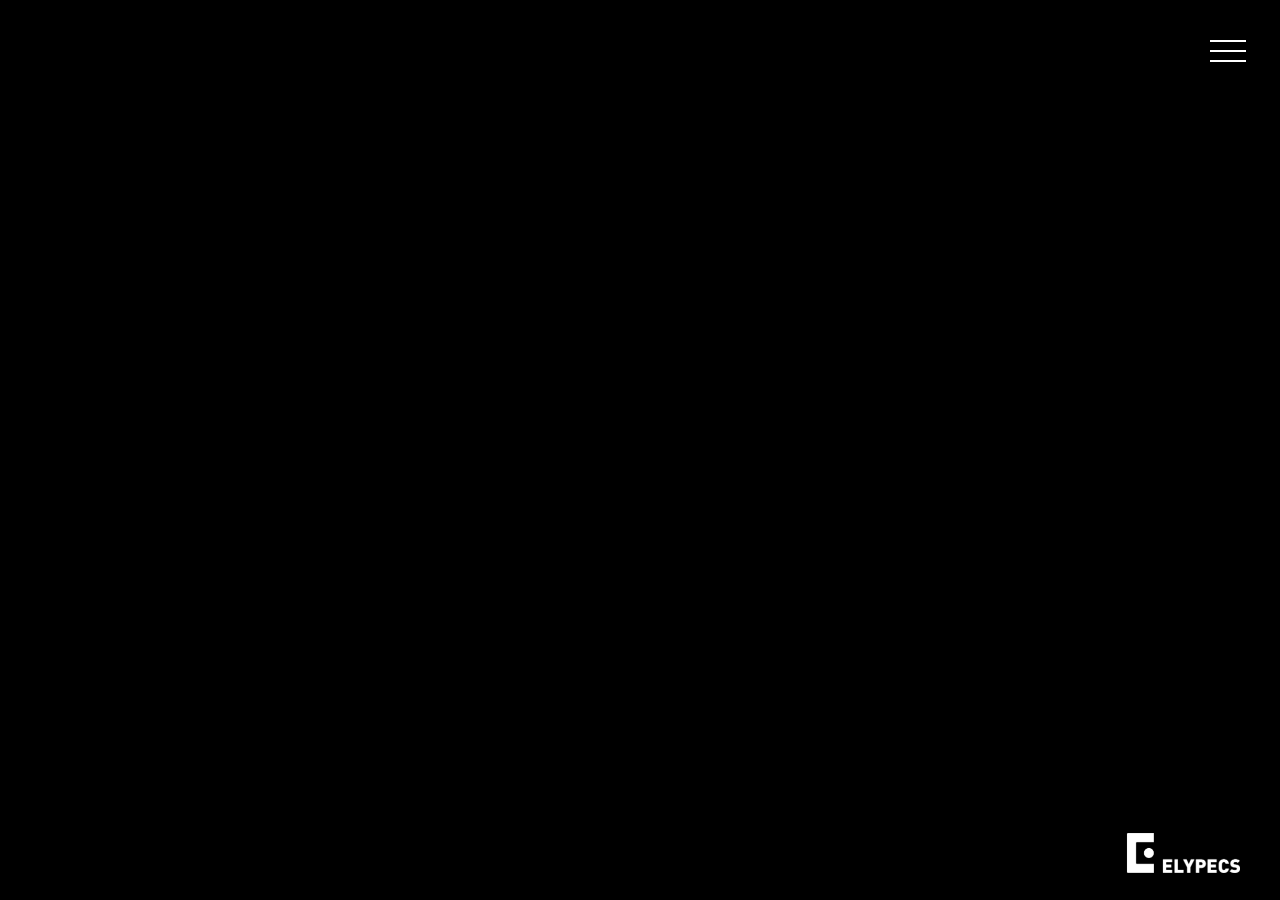
<file: entry-en.html>
<!DOCTYPE html>
<html lang="en">

<head>
  <meta http-equiv="X-UA-Compatible" content="IE=Edge">
  <meta name="viewport" content="width=device-width, initial-scale=2.0, maximum-scale=1.0, minimum-scale=1.0">
  <meta http-equiv="Content-Type" content="text/html; charset=utf-8">
  <meta property="og:image" content="https://vr.miceview.kr/path/og_ep.jpg">
  <link rel="icon" href="https://vr.miceview.kr/path/favi_ep.png">
  <meta name="keywords" content="2021 FOREIGN COMPANY DAY">
  <meta name="description" content="2021 FOREIGN COMPANY DAY">
  <meta name="robots" content="all">
  <meta property="og:url" content>
  <meta property="og:description" content="2021 FOREIGN COMPANY DAY">
  <meta property="og:title" content="2021 FOREIGN COMPANY DAY">
  
  <!-- Global site tag (gtag.js) - Google Analytics -->
  <script async src="https://www.googletagmanager.com/gtag/js?id=G-3MB9P8Y6WS"></script>
  <script>
    window.dataLayer = window.dataLayer || [];
    function gtag(){dataLayer.push(arguments);}
    gtag('js', new Date());
  
    gtag('config', 'G-3MB9P8Y6WS');
  </script>

  <!-- Style include -->
  <script src="https://vr.miceview.kr/path/assets/js/jquery-3.5.1.min.js"></script>
  
  <!-- library -->
  <link href="css/owl.carousel.min.css" rel="stylesheet">
  <script src="js/owl.carousel.min.js"></script>

  <!-- general style -->
  <link href="https://cdn.zipview.kr/public/fonts/common.css" rel="stylesheet">
  <link rel="stylesheet" type="text/css" href="css/olim_general.css">
  <script src="js/olim_general.js"></script>

  <!-- project -->
  <link rel="stylesheet" type="text/css" href="css/common.css">
  <script src="js/common.js"></script>

  <title>2021 FOREIGN COMPANY DAY</title>
</head>

<body>
  <!-- header -->
  <header class="header" id="header">
    <div class="header-wrap">
      <a class="site_logo" href="index.html"><h1>Metaplanet</h1></a>
      <div class="gnb-icon">
        <div class="icon icon-top"></div>
        <div class="icon icon-middle"></div>
        <div class="icon icon-bottom"></div>
      </div>
    </div>
    <!-- gnb -->
    <nav class="gnb">
      <h2 class="ir_text">Main menu</h2>
      <button type="button" class="gnb-btn"><span class="ir_text">Main menu</span></button>

      <div class="gnb-wrap">
        <ul class="gnb-list">
          <li class="gnb-item">
            <a href="#"><span class="gnb-title">Main Entrance</span></a>
            <ul class="gnb-sub-list">
              <li class="gnb-sub-item">
                <a href=""><span class="gnb-sub-title">aaaa</span></a>
                <a href=""><span class="gnb-sub-title">bbbb</span></a>
                <a href=""><span class="gnb-sub-title">cccc</span></a>
                <a href=""><span class="gnb-sub-title">dddd</span></a>
              </li>
            </ul>
          </li>
          <li class="gnb-item">
            <a href="#"><span class="gnb-title">2021FDC</span></a>
            <ul class="gnb-sub-list">
              <li class="gnb-sub-item">
                <a href=""><span class="gnb-sub-title">aaaa</span></a>
                <a href=""><span class="gnb-sub-title">bbbb</span></a>
                <a href=""><span class="gnb-sub-title">cccc</span></a>
                <a href=""><span class="gnb-sub-title">dddd</span></a>
              </li>
            </ul>
          </li>
          <li class="gnb-item">
            <a href="#"><span class="gnb-title">Pavilion</span></a>
            <ul class="gnb-sub-list">
              <li class="gnb-sub-item">
                <a href=""><span class="gnb-sub-title">aaaa</span></a>
                <a href=""><span class="gnb-sub-title">bbbb</span></a>
                <a href=""><span class="gnb-sub-title">cccc</span></a>
                <a href=""><span class="gnb-sub-title">dddd</span></a>
              </li>
            </ul>
          </li>
          <li class="gnb-item">
            <a href="#"><span class="gnb-title">Exhibitor</span></a>
            <ul class="gnb-sub-list">
              <li class="gnb-sub-item">
                <a href=""><span class="gnb-sub-title">aaaa</span></a>
                <a href=""><span class="gnb-sub-title">bbbb</span></a>
                <a href=""><span class="gnb-sub-title">cccc</span></a>
                <a href=""><span class="gnb-sub-title">dddd</span></a>
              </li>
            </ul>
          </li>
        </ul>
      </div>
    </nav>
    <!-- //gnb -->
    <div class="breadcrumbs ir_text" role="navigation">
      <ol class="breadcrumbs_list">
        <li class="breadcrumbs_item">
          <strong><span>2021 FOREIGN COMPANY DAY - </span><span class="is_now">Entry</span></strong>
        </li>
      </ol>
    </div>
    <!-- <div class="global">
      <ul class="global-list">
        <li class="global-item"><button type="button" class="btn_help_pop"><span class="ir_text">Control guide</span></button></li>
      </ul>
    </div> -->
  </header>
  <!-- //header -->

  <!-- container / add page class -->
  <div class="container hall">
    <strong class="miceview_logo">
      <img src="img/logo_elypecs.png" alt="elypecs">
    </strong>

    <!-- contents/본문 -->
    <div class="contents"> 
      <!-- modal -->
      <!-- <div class="modal">
        <div class="modal_inner modal_inner1">
          <div class="modal_inner-text">
            <p>Hello. Welcome to a virtual exhibition hall of 2021 Foreing Company Day.</p>
          </div>
          <div class="btn_wrap">
            <button class="btn btn_modal_next" type="button"><span>Next</span></button>
          </div>
        </div>
        <div class="modal_inner modal_inner2 modal_inner_help">
          <div class="modal_help-center">
            <div class="modal_help-center-desc">
              <ul class="modal_help-control">
                <li class="modal_help-control-item control-move_item">
                  <span class="item_wrap">
                    <span class="img_wrap"><img src="img/help_move.png" alt></span>
                    <span class="img_desc">화살표 방향으로 이동합니다.</span>
                  </span>
                </li>
                <li class="modal_help-control-item control-info_item">
                  <span class="item_wrap">
                    <span class="img_wrap"><img src="img/help_info.png" alt></span>
                    <span class="img_desc">Check company information.</span>
                  </span>
                </li>
                <li class="modal_help-control-item control-image_item">
                  <span class="item_wrap">
                    <span class="img_wrap"><img src="img/help_image.png" alt></span>
                    <span class="img_desc">View related images.</span>
                  </span>
                </li>
                <li class="modal_help-control-item control-video_item">
                  <span class="item_wrap">
                    <span class="img_wrap"><img src="img/help_video.png" alt></span>
                    <span class="img_desc">Watch related videos.</span>
                  </span>
                </li>
                <li class="modal_help-control-item control-pdf_item">
                  <span class="item_wrap">
                    <span class="img_wrap"><img src="img/help_pdf.png" alt></span>
                    <span class="img_desc">Read the related brochure.</span>
                  </span>
                </li>
                <li class="modal_help-control-item control-form_item">
                  <span class="item_wrap">
                    <span class="img_wrap"><img src="img/help_chat.png" alt></span>
                    <span class="img_desc">Contact the company.</span>
                  </span>
                </li>
              </ul>
            </div>
            <div class="modal_help-btn_unit">
              [D 오늘 하루 그만 보기 팝업
              <div class="inp_chk_wrap inp_custom chk_wrap-not_today">
                <input type="checkbox" id="not_today" class="inp_chk">
                <label for="not_today">Do not open today</label>
              </div>
              <div class="btn_wrap">
                <button type="button" class="btn btn_modal_close" onclick="close_modal()"><span>Start</span></button>
              </div>
            </div>
          </div>
          <div class="modal_help-gnb">
            <span class="ico_gnb-btn"><span class="ir_text">Main menu</span></span>
            <p class="help_desc gnb_desc">You can move the hall and search for participating companies.</p>
          </div>
          <div class="modal_help-tutorial">
            <span class="ico_tutorial-btn"><span class="ir_text">View the full screen</span></span>
            <p class="help_desc tutorial_desc">Appreciation of the exhibition with full screen.</p>
          </div>
          <div class="modal_help-innav">
            <p class="help_desc innav_desc">You can move to a specific booth or check your current location.</p>
            <ul class="help-innav">
              <li class="help-innav-type tour_important"><p>Highlight</p></li>
              <li class="help-innav-type tour_minimap"><p>Map</p></li>
              <li class="help-innav-type tour_play"><p>Autoplay</p></li>
              <li class="help-innav-type tour_origin"><p>Origin</p></li>
              <li class="help-innav-type fullscreen"><p>Fullscreen</p></li>
            </ul>
          </div>
        </div>
      </div>
      <div class="modal_bg"></div> -->
      <!-- //modal -->
      <!-- vr player -->
      <div class="vr-player">
      </div>
      <!-- //vr player -->
    </div>
    <!-- //contents/본문 -->
  </div>
  <!-- //container -->


  <script>
    var hasTodayCookie = false;
    $(function(){
      // init
      //hasTodayCookie = readCookie('todayCloseModal_zr050') ? true : false;
      var currentTime = (new Date()).getTime();
      var dateOffset = (24 * 60 * 60 * 1000) * 1;
      var todayCookie = localStorage.getItem('todayCloseModal_zr050');

      if (todayCookie) {
        if (currentTime - todayCookie > dateOffset) {
          localStorage.removeItem('todayCloseModal_zr050');
        }
      }

      hasTodayCookie = localStorage.getItem('todayCloseModal_zr050') ? true : false;

      if (hasTodayCookie) {
        $('.btn_modal_next').addClass('btn_cookie');
        $('.btn_modal_next span').text('Close');
        $('.btn_modal_next').click(function (e) {
          closeModal();
        });
        $('.modal').hide();
        $('.modal_bg').hide();
      }

      $(document).ready(function() {
        var params = getUrlParams();
        var url = 'https://player.olimcloud.com/vr-player/he6h2hns2kal0iu0';

        $('.vr-player').html('');
        // if (params.startID){
        //   url = 'https://player.olimcloud.com/vr-player/he6h2hns2kal0iu0?startID='+ params.startID + '&mode=embed';
        // }
        
        $('.vr-player').append('<iframe id="vr-player" src="'+ url +'" class="vr-iframe" allowfullscreen  allow="camera *;microphone *"></iframe>');
      });

      $('.gnb-icon').click(function(){
        $(this).toggleClass('gnb-open');
        if($(this).hasClass('gnb-open')){
          $('.gnb-wrap').css({
            'right':'0'
          })
        } else {
          $('.gnb-wrap').css({
            'right':'-50%'
          })
        }
      });

      // $('.gnb-item').mouseover(function(){
      //   var subGnb = $(this).children('ul');
      //   subGnb.addClass('show-subgnb');
      // }).mouseleave(function(){
      //   var selectSubGnb = $(this).children('ul');
      //   selectSubGnb.removeClass('show-subgnb');
      // });

      $('.gnb-item').click(function(){
        $(this).toggleClass('show-subgnb');
        if($(this).hasClass('show-subgnb')){
          $(this).removeClass('show-subgnb');
          $(this).addClass('show-subgnb');
          var subGnb = $(this).children('ul');
          subGnb.slideToggle();
          event.stopPropagation();
        } else {
          $(this).addClass('show-subgnb');
          $(this).removeClass('show-subgnb');
          var subGnb2 = $(this).children('ul');
          subGnb2.slideToggle();
          event.stopPropagation();
        }
      });
    });
   
    // modal_close
    function close_modal() {
      // $('#tutorial_video').get(0).pause();
      // $('#tutorial_video').prop('muted', true);
      $('.modal').fadeOut(200);
      $('.modal_bg').fadeOut(200);

      if (!hasTodayCookie) {
        checkedCookieBox = $('#not_today').is(':checked');
        if (checkedCookieBox) {
          localStorage.setItem('todayCloseModal_zr050', (new Date()).getTime());
          //writeCookie('todayCloseModal_zr050',true,1);
        } else {
          localStorage.removeItem('todayCloseModal_zr050');
          //deleteCookie('todayCloseModal_zr050');
        }
      }
    }

    function getUrlParams() {
      var params = {};
      window.location.search.replace(/[?&]+([^=&]+)=([^&]*)/gi, function (str, key, value) { params[key] = value; });
      return params;
    }

  </script>

</body>

</html>
</file>
<file: css/olim_general.css>
@charset "UTF-8";

/*-----------------------------------------------------------------------------------------------------
    File   : olim_general.css
    Author : Sunny, 2020-06
    Version: 1.0
    CSS 속성 선언순서 : display, position, float/clear, overflow, width/height, margin/padding,
    border, background, border-radius, box-shadow, font(font-family, font-size , font-weight, font-style, color, line-height,), opacity, cursor, box-sizing, etc
/*--------------------------------------------------------------------------------------------------------*/


/* ---------------------------------------- */
/* reset */
/* ---------------------------------------- */
body,div,dl,dt,dd,ul,ol,li,h1,h2,h3,h4,h5,h6,pre,code,form,fieldset,legend,textarea,p,blockquote,th,td,input,select,textarea,button{margin:0;padding:0;-webkit-box-sizing:border-box;-moz-box-sizing:border-box;box-sizing:border-box;}
pre{word-wrap:break-word;white-space:pre-wrap;white-space:-moz-pre-wrap;white-space:-o-pre-wrap;word-break:break-all;}

/* 기본폰트 지정 */
body,button,input,select,table,textarea,pre{font-family:'Noto Sans KR','Malgun Gothic',Arial,sans-serif;font-size:15px;font-weight:400;color:#4c4c4c;line-height:1.3;letter-spacing:-.56px;-webkit-box-sizing:border-box;-moz-box-sizing:border-box;box-sizing:border-box;}

body{-webkit-text-size-adjust:none}
button,fieldset,img{border:0 none}
fieldset,img{border:0}
img,li{border:0;vertical-align:top}
li,ol,ul{list-style:none;-webkit-box-sizing:border-box;-moz-box-sizing:border-box;box-sizing:border-box;}
address,em{font-style:normal;-webkit-box-sizing:border-box;-moz-box-sizing:border-box;box-sizing:border-box;}
a{color:inherit;text-decoration:none;-webkit-box-sizing:border-box;-moz-box-sizing:border-box;box-sizing:border-box;}
a:active,a:focus,a:hover{text-decoration:none}
button{border:0;background:0 0;cursor:pointer}
table{margin:0;padding:0;border:0;border-spacing:0;border-collapse:collapse;}
input[type="text"],textarea{resize:none;border:none;box-shadow:none;-webkit-appearance:none;-moz-appearance:none;-o-appearance:none;appearance:none;-webkit-box-shadow:none;-moz-box-shadow:none;-o-box-shadow:none;}
embed,iframe,img,object,video{max-width:100%;-webkit-box-sizing:border-box;-moz-box-sizing:border-box;box-sizing:border-box;}
@media screen and (max-width:999px){
  html{font-size:10px;font-size:0.625rem;}
  body,button,input,select,table,textarea{font-size:1.6rem;letter-spacing:-0.05rem;}
}
@media screen and (max-width:690px) {
  html{font-size:10px;font-size:0.625rem;-webkit-text-size-adjust: none;}
  body,button,input,select,table,textarea{font-size:1.6rem}
}

/* IE9+IE10 */
@media screen and (min-width:0\0){
  article,aside,details,figcaption,figure,footer,header,hgroup,main,menu,nav,section,summary{display:block;-webkit-box-sizing:border-box;-moz-box-sizing:border-box;box-sizing:border-box;}
  audio,canvas,progress,video{display:inline-block;vertical-align:baseline;}
  audio:not([controls]){display:none;height:0;}
  [hidden],template{display:none;}
  svg:not(:root){overflow:hidden;}
}


/* ---------------------------------------- */
/* olim general class */
/* ---------------------------------------- */
/* skip */
.skip a{overflow:hidden;display:block;position:absolute;top:0;left:0;width:1px;height:1px;background:#000;color:#fff;text-align:center}
.skip a:focus,.skip a:active{position:fixed;width:100%;height:auto;padding:10px}

.only_res,.only_tablet,.only_mobile{display:none;}
.no_bold{font-weight:400 !important;}
.txt_bold{font-weight:700 !important;}
.txt_semibold{font-weight:500 !important;}
.txt_italic{font-style:italic;}
.txt_point{font-weight:700;color:#da291c;/* site color */}
.ir_text,.blind{overflow:hidden;position:absolute;top:0;left:0;border:0;width:1px;height:1px;clip:rect(1px,1px,1px,1px)}
.word_keep{word-break:keep-all;}
@media screen and (max-width:999px){
    .only_pc{display:none;}
    .only_res,.only_tablet{display:block;}
    .not_tablet{display:none;}
}
@media screen and (max-width:690px){
    .only_tablet{display:none;}
    .only_mobile, .not_tablet{display:block;}
    .not_mobile{display:none}
}

/* breadcrumbs */
.breadcrumbs_list{font-size:0;}
.breadcrumbs.right .breadcrumbs_list{text-align:right;}
.breadcrumbs_item{display:inline-block;font-weight:400;font-size:15px;color:#474747;vertical-align:middle}
.breadcrumbs_item:before{display:inline-block;width:6px;height:11px;background:rgba(255,0,0,.5);vertical-align:middle;content:''}
.breadcrumbs_item:first-child:before{display:none}
.breadcrumbs_item a{display:inline-block;padding:0 8px}
.breadcrumbs_item strong{padding-left:8px;font-weight:400}
/* home을 아이콘으로 표시하고 싶은 경우 home 텍스트를 감싼 영역에 home 클래스 추가 후 아래 주석 사용 */
/* .breadcrumbs_item .home{width:15px;height:15px;margin:0 3px 0 0;background:rgba(255,0,0,.5);} */

/* fix_nav-top */
.fix_nav-top{background:#045096;/* 배경 색상 값은 row에 추가 */font-size:0;text-align:center;}
.fix_nav-top .nav_list,
.fix_nav-top .nav_item {display:inline-block;font-size:0;vertical-align:middle;}
.fix_nav-top .nav_item>a {display:block;padding:12px 30px;font-size:18px;font-weight:300;color:#fff;transition:.4s;}
.fix_nav-top .nav_item>a:hover,
.fix_nav-top .nav_item>a:focus,
.fix_nav-top .nav_item.is_active>a{background:#2476c1 /* 메뉴 활성화 */;}

@media screen and (max-width:999px){
  .fix_nav-top .nav_item>a{padding:10px 16px;font-size:16px;}
}
@media screen and (max-width:690px){
  .fix_nav-top .nav_list,
  .fix_nav-top .nav_item{display:block;}
  .fix_nav-top .nav_item>a{font-size:15px;}
}

/* quick menu */
.is_fixed{z-index:10000;}
.btn_quick_wrap{position:fixed;z-index:999;top:76px;right:8px;width:auto;margin:0 !important;padding:0 !important;transition:none;}
.btn_quick_wrap.is_admin{top:108px;}
.btn_quick_wrap div{line-height:1px;vertical-align:middle;}
.btn_quick_wrap .btn{display:block;position:relative;width:80px;height:80px;margin:8px 0 0 !important;padding:0;border-radius:4px;background:#da291c;/* 기본 배경색 지정 */box-shadow:rgba(0,0,0,.16) 0 3px 6px;-webkit-box-shadow:rgba(0,0,0,.16) 0 3px 6px;-moz-box-shadow:rgba(0,0,0,.16) 0 3px 6px;cursor:pointer;transition:.4s;}
.btn_quick_wrap .btn:first-child{margin-top:0 !important;}
.btn_quick_wrap .btn:hover,.btn_quick_wrap .btn:focus{background:#aa1106;/* hover/focus 시 배경색 지정 */}
.btn_quick_wrap .btn:hover,
.btn_quick_wrap .btn:focus,
.btn_quick_wrap .btn:active{opacity:1 !important;}
.btn_quick_wrap .btn>span{position:absolute;top:50%;left:50%;width:100%;transform:translate(-50%, -50%);-ms-transform:translate(-50%, -50%);-o-transform:translate(-50%, -50%);-moz-transform:translate(-50%, -50%);font-size:14px;font-weight:700;color:#fff;text-align:center;line-height:1;letter-spacing:-1.5px;}
.btn_quick_wrap .btn:hover>span,.btn_quick_wrap .btn:focus>span{color:#fff;}

@media screen and (max-width:999px){
    .btn_quick_wrap{top:0;right:0;left:0;width:100%;font-size:0;opacity:1 !important;}
    .btn_quick_wrap.is_admin{top:32px;}
    .btn_quick_wrap .btn{display:inline-block;width:50%;height:48px;margin:0 !important;border-radius:0;transition:none;}
    .btn_quick_wrap .btn>span{width:auto;line-height:48px;}
}
@media screen and (max-width:782px){
    .btn_quick_wrap.is_admin{top:46px;}
    .btn_quick_wrap.is_admin.is_scroll{top:46px;}
}

/* top button */
.btn_top_wrap{display:none;position:fixed;z-index:999;bottom:20px;right:20px;}
.btn_top_wrap:before{position:absolute;z-index:-1;width:100%;height:100%;background:#da291c/* 배경색 */;opacity:.8/* 배경색 투명도 */;content:'';}
.btn_top_wrap .btn_top{display:block;width:40px;height:40px;background:url(../img/btn_top.gif) no-repeat 50% 50%/* 탑버튼 아이콘 */;}

/* anker menu */
/* anker_wrap */
.anker_wrap{display:none;position:fixed;top:100px;left:20px;z-index:1000;width:200px;height:200px;background:#fff;border:1px solid #ccc;}
.anker_inner{position:absolute;top:0;left:0;width:100%;}
.anker_item>a{color:#888;font-weight:400;}
.anker_item.is_active>a,.anker_item>a:hover,.anker_item>a:focus{color:#da291c;font-weight:700;}
@media screen and (max-width:999px){
    .anker_wrap{top:48px;left:0;width:100%;height:40px;margin-top:0;border:none;border-bottom:1px solid #ccc;}
    .anker_wrap.is_fixed.is_admin{top:66px;margin:0 !important;}
    .asset_anker{margin-left:0;}
    .anker_item{float:left;width:33.3%;text-align:center;line-height:38px;list-style:none;}
    .anker_item>a{display:block;width:100%;text-align:center;}
    .anker_item>a span{display:inline-block;height:100%;border-bottom:2px solid transparent;box-sizing:border-box;}
    .anker_item.is_active span{border-bottom-color:#da291c;}
}

/* inner_anker_wrap */
.inner_anker_wrap{position:relative;z-index:1000;width:200px;height:200px;margin-top:96px;background:#fff;border:1px solid #ccc;}
.inner_anker_wrap.is_fixed{position:fixed;top:0;margin-top:116px}
.anker_inner{position:absolute;top:0;left:0;width:100%;}
.anker_item>a{color:#888;font-weight:400;}
.anker_item.is_active>a,.anker_item>a:hover,.anker_item>a:focus{color:#da291c;font-weight:700;}
@media screen and (max-width:999px){
    .inner_anker_wrap{position:static;width:100%;height:40px;margin-top:0;border:none;border-bottom:1px solid #ccc;}
    .inner_anker_wrap.is_fixed{top:48px;left:0;margin:0 !important;}
    .inner_anker_wrap.is_fixed.is_admin{top:66px;margin:0 !important;}
    .asset_anker{margin-left:0;}
    .anker_item{float:left;width:33.3%;text-align:center;line-height:38px;list-style:none;}
    .anker_item>a{display:block;width:100%;text-align:center;}
    .anker_item>a span{display:inline-block;height:100%;border-bottom:2px solid transparent;box-sizing:border-box;}
    .anker_item.is_active span{border-bottom-color:#da291c;}
}

/* content max width */
/* % */
.cont_w100{max-width:100%;}
.cont_w80{max-width:80%;margin:0 auto;}
.cont_w60{max-width:60%;margin:0 auto;}
.cont_w50{max-width:50%;margin:0 auto;}
.cont_w33{max-width:33.3%;margin:0 auto;}
.cont_w25{max-width:25%;margin:0 auto;}
.cont_w20{max-width:20%;margin:0 auto;}
/* px */
.cont_wp1200{max-width:1200px;margin:0 auto;}
.cont_wp1000{max-width:1000px;margin:0 auto;}
.cont_wp800{max-width:800px;margin:0 auto;}
.cont_wp600{max-width:600px;margin:0 auto;}
.cont_wp400{max-width:400px;margin:0 auto;}
.cont_wp300{max-width:300px;margin:0 auto;}

/* divider */
.divider_top{margin-top:60px;}
.divider_top_s{margin-top:30px;}
.divider_top_l{margin-top:100px;}
.divider_top_xl{margin-top:140px;}
.divider_bottom{margin-bottom:60px;}
.divider_bottom_s{margin-bottom:30px;}
.divider_bottom_l{margin-bottom:100px;}
.divider_bottom_xl{margin-bottom:140px;}
.divider_bg_height .divider{height:496px !important;}
@media screen and (max-width:999px){
    .divider_top{margin-top:40px;}
    .divider_top_s{margin-top:20px;}
    .divider_top_l{margin-top:60px;}
    .divider_top_xl{margin-top:100px;}
    .divider_bottom{margin-bottom:30px;}
    .divider_bottom_s{margin-bottom:20px;}
    .divider_bottom_l{margin-bottom:60px;}
    .divider_bottom_xl{margin-bottom:100px;}
    .divider_bg_height .divider{height:360px !important;}
}
@media screen and (max-width:690px){
    .divider_top{margin-top:30px;}
    .divider_top_s{margin-top:16px;}
    .divider_top_l{margin-top:46px;}
    .divider_top_xl{margin-top:60px;}
    .divider_bottom{margin-bottom:30px;}
    .divider_bottom_s{margin-bottom:16px;}
    .divider_bottom_l{margin-bottom:46px;}
    .divider_bottom_xl{margin-bottom:60px;}
    .divider_bg_height .divider{height:200px !important;}
}

/* float or inline-block(horizontally list) */
.float_box:after{display:block;clear:both;content:'';}
.float_box>.float_left{float:left;}
.float_box>.float_right{float:right;}
.float_box>.float_clear{clear:both;}
.ib_wrap{font-size:0;}
.ib_item{display:inline-block;vertical-align:middle;}
.ib_wrap>.ib_item:first-child:nth-last-child(2),
.ib_wrap>.ib_item:first-child:nth-last-child(2)+.ib_item{width:49%;margin-left:2%;}
.ib_wrap>.ib_item:first-child:nth-last-child(3),
.ib_wrap>.ib_item:first-child:nth-last-child(3)~.ib_item{width:32%;margin-left:2%;}
.ib_wrap>.ib_item:first-child:nth-last-child(4),
.ib_wrap>.ib_item:first-child:nth-last-child(4)~.ib_item{width:23.5%;margin-left:2%;}
.ib_wrap>.ib_item:first-child:nth-last-child(2),
.ib_wrap>.ib_item:first-child:nth-last-child(3),
.ib_wrap>.ib_item:first-child:nth-last-child(4){margin-left:0;}
@media screen and (max-width:690px){
    .float_box:after{display:none;}
    .float_box>.float_left{float:none;}
    .float_box>.float_right{float:none;}
    .ib_wrap>.ib_item{display:block;}
    .ib_wrap>.ib_item:first-child:nth-last-child(2),
    .ib_wrap>.ib_item:first-child:nth-last-child(2)+.ib_item,
    .ib_wrap>.ib_item:first-child:nth-last-child(3),
    .ib_wrap>.ib_item:first-child:nth-last-child(3)~.ib_item,
    .ib_wrap>.ib_item:first-child:nth-last-child(4),
    .ib_wrap>.ib_item:first-child:nth-last-child(4)~.ib_item{width:100%;margin-left:0;}
}

/* absolute center */
.ab_vert{position:absolute;top:50%;transform:translateY(-50%);-ms-transform:translateY(-50%);-o-transform:translateY(-50%);-moz-transform:translateY(-50%);}
.ab_vert_before,.ab_vert_after{position:relative;}
.ab_vert_before:before,.ab_vert_after:after{position:absolute;top:50%;transform:translateY(-50%);-ms-transform:translateY(-50%);-o-transform:translateY(-50%);-moz-transform:translateY(-50%);content:'';}

.ab_hori{position:absolute;left:50%;transform:translateX(-50%);-ms-transform:translateX(-50%);-o-transform:translateX(-50%);-moz-transform:translateX(-50%);}
.ab_hori_before,.ab_hori_after{position:relative;}
.ab_hori_before:before,.ab_hori_after:after{position:absolute;left:50%;transform:translateX(-50%);-ms-transform:translateX(-50%);-o-transform:translateX(-50%);-moz-transform:translateX(-50%);content:'';}

.ab_cent{position:absolute;top:50%;left:50%;transform:translate(-50%, -50%);-ms-transform:translate(-50%, -50%);-o-transform:translate(-50%, -50%);-moz-transform:translate(-50%, -50%);}
.ab_cent_before,.ab_cent_after{position:relative;}
.ab_cent_before:before,.ab_cent_after:after{position:absolute;top:50%;left:50%;transform:translate(-50%, -50%);-ms-transform:translate(-50%, -50%);-o-transform:translate(-50%, -50%);-moz-transform:translate(-50%, -50%);content:'';}

/* disclaimer */
.disclaimer{padding:0;margin:0}
.disclaimer.border-top{padding-top:20px;border-top:1px solid #000;}
.disclaimer.border-bottom{padding-bottom:20px;border-bottom:1px solid #000;}
.disclaimer.border{padding:20px 0;border:1px solid #000;border-left:0;border-right:0;}
.disclaimer .item{position:relative;padding-left:18px;padding-bottom:6px;font-size:14px;line-height:1.4;color:#777;list-style:none;}
.disclaimer .item:last-child{padding-bottom:0;}
.disclaimer .item:before{position:absolute;left:0;content:'※';}
@media screen and (max-width:999px){
    .disclaimer.border-top{padding-top:16px;}
    .disclaimer.border-bottom{padding-bottom:16px;}
    .disclaimer.border{padding:16px 0;}
    .disclaimer .item{font-size:13px;}
}
@media screen and (max-width:690px){
    .disclaimer.border-top{padding-top:12px;}
    .disclaimer.border-bottom{padding-bottom:12px;}
    .disclaimer.border{padding:12px 0;}
    .disclaimer .item{font-size:12px;}
}

/* btn group */
.btn_group_wrap{position:relative;}
/* basic btn group */
.btn_group_wrap .btn_group{position:static;margin-left:0 !important;margin-bottom:10px !important;font-size:0;}
.btn_group_wrap .btn_group .list_btn{display:inline-block;list-style:none;margin-left:10px;text-align:center;}
.btn_group_wrap .btn_group .list_btn:first-child{margin-left:0;}
.btn_group_wrap .btn_group .list_btn>a{display:block;width:100px;height:40px;border:2px solid #045096;border-radius:0;background:#fff;padding:8px 0;font-size:14px;color:#222/* 버튼 글자색 */;line-height:18px;transition:color .3s;-webkit-transition:color .3s;}
.btn_group_wrap .btn_group .list_btn>a:hover,
.btn_group_wrap .btn_group .list_btn>a:focus{background:#045096;color:#fff;}
    /* is_drop */
    .btn_group_wrap .btn_group.is_drop .list_btn{display:block;margin:10px 0 0;}
    .btn_group_wrap .btn_group.is_drop .list_btn:first-child{margin-top:0;}
@media screen and (max-width:999px){
    .btn_group_wrap .btn_group .list_btn>a{width:80px;height:28px;padding:2px 0;}
}
@media screen and (max-width:690px){
    .btn_group_wrap .btn_group .list_btn{width:33%;margin-left:.5%;}
    .btn_group_wrap .btn_group .list_btn>a{width:100%;height:24px;font-size:13px;line-height:16px;}
        /* is_drop */
        .btn_group_wrap .btn_group.is_drop .list_btn{margin:4px 0 0;}
}

/* btn group round */
.btn_group_wrap .btn_group-round{position:static;margin-left:0 !important;margin-bottom:10px !important;font-size:0;}
.btn_group_wrap .btn_group-round .list_btn{display:inline-block;list-style:none;margin-left:10px;text-align:center;}
.btn_group_wrap .btn_group-round .list_btn:first-child{margin-left:0;}
.btn_group_wrap .btn_group-round .list_btn>a{display:block;width:44px;height:44px;border:2px solid #045096/* 버튼 기본 보더 */;border-radius:44px;background:#fff/* 버튼 기본 배경 */;padding:10px 0;font-size:14px;color:#222/* 버튼 글자색 */;line-height:18px;transition:color .3s;-webkit-transition:color .3s;}
.btn_group_wrap .btn_group-round .list_btn>a:hover,
.btn_group_wrap .btn_group-round .list_btn>a:focus{background:#045096/* hover/focus 버튼 배경색 */;color:#fff/* hover/focus 버튼 글자색 */;}
    /* is_drop */
    .btn_group_wrap .btn_group-round.is_drop .list_btn{display:block;margin:10px 0 0;}
    .btn_group_wrap .btn_group-round.is_drop .list_btn:first-child{margin-top:0;}
@media screen and (max-width:690px){
        /* is_drop */
        .btn_group_wrap .btn_group-round.is_drop .list_btn{margin:4px 0 0;}
}


/* btn group border */
.btn_group_wrap{position:relative;}
.btn_group_wrap .btn_group-border{position:static;margin-left:0 !important;margin-bottom:10px !important;font-size:0;}
.btn_group_wrap .btn_group-border .list_btn{display:inline-block;list-style:none;text-align:center;}
.btn_group_wrap .btn_group-border .list_btn>a{display:block;width:100px;height:40px;border:2px solid #045096/* 버튼 기본 보더 */;border-radius:0;border-right-width:0;border-left-width:1px;background:#fff/* 버튼 기본 배경 */;padding:8px 0;font-size:14px;;color:#222/* 버튼 글자색 */;line-height:18px;transition:color .3s;-webkit-transition:color .3s;}
.btn_group_wrap .btn_group-border .list_btn>a:hover,
.btn_group_wrap .btn_group-border .list_btn>a:focus{background:#045096/* hover/focus 버튼 배경색 */;color:#fff/* hover/focus 버튼 글자색 */;}
.btn_group_wrap .btn_group-border .list_btn:first-child>a{border-left-width:2px;}
.btn_group_wrap .btn_group-border .list_btn:last-child>a{border-right-width:2px;}
    /* is_drop */
    .btn_group_wrap .btn_group-border.is_drop .list_btn{display:block;}
    .btn_group_wrap .btn_group-border.is_drop .list_btn>a{border-width:1px 2px 0;}
    .btn_group_wrap .btn_group-border.is_drop .list_btn:first-child>a{border-top-width:2px;}
    .btn_group_wrap .btn_group-border.is_drop .list_btn:last-child>a{border-bottom-width:2px;}
@media screen and (max-width:999px){
    .btn_group_wrap .btn_group-border .list_btn>a{width:80px;height:28px;padding:2px 0;}
}
@media screen and (max-width:690px){
    .btn_group_wrap .btn_group-border .list_btn{width:33.33%;}
    .btn_group_wrap .btn_group-border .list_btn>a{width:100%;height:24px;font-size:13px;line-height:16px;}
}

/* btn group border round */
.btn_group_wrap{position:relative;}
.btn_group_wrap .btn_group-rborder{position:static;margin-left:0 !important;margin-bottom:10px !important;font-size:0;}
.btn_group_wrap .btn_group-rborder .list_btn{display:inline-block;list-style:none;text-align:center;}
.btn_group_wrap .btn_group-rborder .list_btn>a{display:block;width:100px;height:40px;border:2px solid #045096/* 버튼 기본 보더 */;border-radius:0;border-right-width:0;border-left-width:1px;background:#fff/* 버튼 기본 배경 */;padding:8px 0;font-size:14px;color:#222/* 버튼 글자색 */;line-height:18px;transition:color .3s;-webkit-transition:color .3s;}
.btn_group_wrap .btn_group-rborder .list_btn>a:hover,
.btn_group_wrap .btn_group-rborder .list_btn>a:focus{background:#045096/* hover/focus 버튼 배경색 */;color:#fff/* hover/focus 버튼 글자색 */;}
.btn_group_wrap .btn_group-rborder .list_btn:first-child>a{border-left-width:2px;border-radius:4px 0 0 4px;/* 둥근 정도 조정 */}
.btn_group_wrap .btn_group-rborder .list_btn:last-child>a{border-right-width:2px;border-radius:0 4px 4px 0;/* 둥근 정도 조정 */}
    /* is_drop */
    .btn_group_wrap .btn_group-rborder.is_drop .list_btn{display:block;}
    .btn_group_wrap .btn_group-rborder.is_drop .list_btn>a{border-width:1px 2px 0;border-radius:0;}
    .btn_group_wrap .btn_group-rborder.is_drop .list_btn:first-child>a{border-top-width:2px;border-radius:4px 4px 0 0/* 둥근 정도 조정 */;}
    .btn_group_wrap .btn_group-rborder.is_drop .list_btn:last-child>a{border-bottom-width:2px;border-radius:0 0 4px 4px/* 둥근 정도 조정 */;}
@media screen and (max-width:999px){
    .btn_group_wrap .btn_group-rborder .list_btn>a{width:80px;height:28px;padding:2px 0;}
}
@media screen and (max-width:690px){
    .btn_group_wrap .btn_group-rborder .list_btn{width:33.33%;}
    .btn_group_wrap .btn_group-rborder .list_btn>a{width:100%;height:24px;font-size:13px;line-height:16px;}
}

/* design form */
.inp_custom input,.inp_custom select,.inp_custom textarea{border:0;background:0;-webkit-appearance:none;-moz-appearance:none;-o-appearance:none;appearance:none;-webkit-border-radius:0;-moz-border-radius:0;-o-border-radius:0;border-radius:0;-webkit-box-shadow:none;-moz-box-shadow:none;-o-box-shadow:none}
.inp_custom .inp_chk, .inp_custom .inp_rdo{overflow:hidden;position:absolute;top:0;left:0;border:0;width:1px;height:1px;clip:rect(1px,1px,1px,1px)}
.inp_txt_wrap{position:relative;height:40px;border:1px solid #dadada;background-color:#fff;box-sizing:border-box;-webkit-box-sizing:border-box}
.inp_txt_wrap .inp_txt{width:100%;height:100%;padding:0 20px;font-size:15px;color:#656565;box-sizing:border-box}
.inp_txt_wrap .inp_txt.focus{position:relative;z-index:5;background:#fff}
.inp_txt_wrap label{position:absolute;top:50%;left:20px;font-size:14px;color:#656565;line-height:17px;transform:translate(0,-50%);-webkit-transform:translate(0,-50%);}

.inp_txt_wrap-left{position:relative;z-index:1;height:40px;padding-left:120px}
.inp_txt_wrap-left label{position:absolute;top:0;left:0;width:120px;font-size:15px;color:#212121;line-height:40px;cursor:pointer}
.inp_txt_wrap-left .placeholder{position:absolute;top:50%;left:140px;z-index:-1;font-size:15px;color:#656565;line-height:17px;transform:translate(0,-50%);-webkit-transform:translate(0,-50%);}
.inp_txt_wrap-left .inp_txt{position:static;z-index:1;width:100%;height:100%;padding:0 20px;border:1px solid #dadada;background:transparent;font-size:15px;color:#656565;box-sizing:border-box;-webkit-box-sizing:border-box}

.txtarea_wrap{position:relative;height:80px;border:1px solid #dadada;box-sizing:border-box;-webkit-box-sizing:border-box}
.txtarea_wrap .txtarea{width:100%;height:100%;padding:10px 20px;font-size:15px;color:#656565;box-sizing:border-box}
.txtarea_wrap .txtarea.focus{position:relative;z-index:5;background:#fff}
.txtarea_wrap label{position:absolute;top:10px;left:20px;font-size:14px;color:#656565;line-height:17px;}

.txtarea_wrap2{position:relative;z-index:1;height:80px;padding-left:120px}
.txtarea_wrap2 label{position:absolute;top:0;left:0;width:120px;font-size:15px;color:#212121;line-height:40px;cursor:pointer}
.txtarea_wrap2 .placeholder{position:absolute;top:10px;left:140px;z-index:-1;font-size:15px;color:#656565;line-height:17px;}
.txtarea_wrap2 .txtarea{width:100%;height:100%;padding:10px 20px;border:1px solid #dadada;font-size:15px;color:#656565;box-sizing:border-box;-webkit-box-sizing:border-box}
.txtarea_wrap2 .txtarea.focus{position:relative;z-index:5;background:#fff}

.inp_rdo_wrap.inp_custom{position:relative;font-size:0}
.inp_rdo_wrap.inp_custom .inp_rdo+label{display:inline-block;position:relative;padding-right:6px;background-color:#fff;font-size:14px;color:#000;line-height:22px;cursor:pointer}
.inp_rdo_wrap.inp_custom .inp_rdo:focus+label{outline:dotted 1px;outline:-webkit-focus-ring-color auto 5px}
.inp_rdo_wrap.inp_custom .inp_rdo+label:before{display:inline-block;overflow:hidden;width:18px;height:18px;margin:2px 12px 0 0;background-color:rgba(255,0,0,0.5);font-size:5px;color:transparent;vertical-align:top;content:''}
.inp_rdo_wrap.inp_custom .inp_rdo:checked+label:before{background-color:blue}

.inp_chk_wrap.inp_custom{display:inline-block;position:relative;font-size:0}
.inp_chk_wrap.inp_custom .inp_chk+label{display:inline-block;position:relative;padding-right:4px;background-color:#fff;font-size:15px;color:#656565;line-height:22px;cursor:pointer}
.inp_chk_wrap.inp_custom .inp_chk:focus+label{outline:dotted 1px;outline:-webkit-focus-ring-color auto 5px}
.inp_chk_wrap.inp_custom .inp_chk+label:before{display:inline-block;overflow:hidden;width:15px;height:15px;margin:3px 9px 0 0;background-color:rgba(255,0,0,0.5);font-size:5px;color:transparent;vertical-align:top;content:''}
.inp_chk_wrap.inp_custom .inp_chk:checked+label:before{background-color:blue}

.inp_sel_wrap.inp_custom{position:relative;}
.inp_sel_wrap .inp_sel{min-width:100px;width:100%;height:40px;padding:0 30px 0 15px;border:1px solid #dadada;background-color:#fff;font-size:15px;color:#656565;vertical-align:middle;box-sizing:border-box;}
.inp_sel_wrap.inp_custom:after{position:absolute;top:50%;right:0;width:20px;height:100%;background:rgba(255,0,0,.5);transform:translate(0,-50%);-webkit-transform:translate(0,-50%);content:''}
.inp_sel_wrap.inp_custom .inp_sel:focus{border:1px solid #007bc8}
.ie9 .inp_sel_wrap.inp_custom .inp_sel{padding:4px 10px;}
.ie9 .inp_sel_wrap.inp_custom:after{display:none}

@media screen and (max-width:690px){
    .inp_txt_wrap{height:30px}
    .inp_txt_wrap .inp_txt{padding:0 4.15%;font-size:1.5rem}
    .inp_txt_wrap label{left:4.15%;font-size:1.4rem;line-height:1.7rem}
    .inp_txt_wrap-left{height:30px;padding-left:80px}
    .inp_txt_wrap-left label{width:80px;font-size:1.5rem;line-height:3rem}
    .inp_txt_wrap-left .placeholder{left:90px;font-size:1.5rem;line-height:1.7rem}
    .inp_txt_wrap-left .inp_txt{padding:0 20px;font-size:1.5rem}
    .txtarea_wrap{height:50px;}
    .txtarea_wrap .txtarea{padding:8px 20px;font-size:1.5rem}
    .txtarea_wrap label{left:4.15%;font-size:1.4rem;line-height:1.7rem}
    .txtarea_wrap2{height:50px;padding-left:80px}
    .txtarea_wrap2 label{width:80px;font-size:1.5rem;line-height:3rem}
    .txtarea_wrap2 .placeholder{left:90px;font-size:1.5rem;line-height:1.7rem}
    .txtarea_wrap2 .txtarea{padding:8px 20px;font-size:1.5rem}
    .inp_rdo_wrap .inp_rdo+label{padding-right:3px;font-size:1.4rem;line-height:2.2rem}
    .inp_chk_wrap .inp_chk+label{padding-right:2px;font-size:1.5rem;line-height:2.2rem}
    .inp_sel_wrap .inp_sel{height:30px;padding:0 4.15%;font-size:1.5rem;}
}

/* table */
/* table common */
.tbl_wrap{position:relative;width:100%;overflow:hidden;}
.tbl_wrap .inner{width:100%;overflow:auto;}
.tbl_wrap table{width:100%;border-bottom:1px solid #dadada;table-layout:fixed;}
.tbl_wrap tbody tr th,.tbl_wrap tbody tr td{transition:background-color .25s ease;-webkit-transition:background-color .25s ease;}
.tbl_wrap tbody tr:hover th,.tbl_wrap tbody tr:hover td{background:#f9f9f9}
.tbl_wrap th{vertical-align:middle;padding:12px 2px;border-bottom:1px solid #dfdfdf;font-weight:700;color:#999090;text-align:left;word-break:keep-all;}
.tbl_wrap td{position:relative;vertical-align:middle;padding:12px 2px;border-top:1px solid #dadada;background-color:#fff;font-weight:400;color:#3f3f3f;white-space:normal;word-break:keep-all;}
.tbl_wrap .input_check_wrap{display:inline-block;vertical-align:middle;}

/* bordered table */
.tbl_wrap .tbl_bordered{border:1px solid #dadada;}
.tbl_wrap .tbl_bordered th,.tbl_wrap .tbl_bordered td{padding:12px;border:1px solid #dadada}

/* table left th fixed */
.tbl_wrap .tbl_fixed-left .col1{width:48px;/* 너비 지정 필요 */}
.tbl_wrap .tbl_fixed-left tr>th:first-child, .tbl_wrap .tbl_fixed-left tr>td:first-child{position:absolute;top:auto;z-index:1;overflow:hidden;width:48px/* 동일한 너비 기입 */;height:47px;-webkit-box-sizing:border-box;-moz-box-sizing:border-box;box-sizing:border-box;}
@media screen and (max-width:999px){
    .tbl_wrap .tbl_fixed-left{width:990px;}
    .tbl_wrap .tbl_fixed-left tr>th:first-child, .tbl_wrap .tbl_fixed-left tr>td:first-child{height:48px}
}

/* calendar */
.calendar_wrap{overflow:hidden;margin-top:38px}
.calendar_type{margin-top:22px}
.calendar_type tbody tr:hover th,.calendar_type tbody tr:hover td{background:#fff}
.calendar_type tbody th .day:hover,.calendar_type tbody td .day:hover{background:#f9f9f9;}
.calendar_type td{vertical-align:top;}
.calendar_type .tbl_bordered th{padding:15px 5px;border-bottom:1px solid #dadada}
.calendar_type .tbl_bordered td{width:70px;height:134px;padding:0;box-sizing:border-box;-webkit-box-sizing:border-box;}
.calendar_type .tbl_bordered .day{display:inline-block;width:100%;height:100%;padding:5px;text-align:left;box-sizing:border-box;-webkit-box-sizing:border-box;transition:background-color .25s ease;-webkit-transition:background-color .25s ease;}
.calendar_type .tbl_bordered .inner{display:block;width:100%;height:100%;overflow:visible;font-size:0}
.calendar_type .tbl_bordered .inner .btn_wrap{margin-top:0;}
.calendar_type .tbl_bordered .inner .btn_schedule_more{display:block;width:100%;margin:0 auto;font-size:14px;}
.calendar_type .tbl_bordered .inner .prev_schedule{display:none;}
.calendar_type .tbl_bordered .inner .prev_schedule.is_open{display:block;}
.calendar_type .tbl_bordered .day strong{display:inline-block;margin-bottom:15px;font-size:15px;}
.calendar_type .tbl_bordered .inner p{display:block;position:relative;min-width:20px;min-height:20px;margin:0 2px 10px 7px;font-size:14px;color:#212121;line-height:14px;}
.calendar_type .tbl_bordered p:before{display:inline-block;position:absolute;left:-5px;width:4px;height:10px;margin-top:1px;content:'';}
.calendar_type .tbl_bordered .notify:before{background-color:#ab2c2c;}
.calendar_type .tbl_bordered .event:before{background-color:#006ab8;}
.calendar_type .tbl_bordered .info:before{background-color:#2f8704;}
.calendar_type .tbl_bordered a{display:block;overflow:hidden;width:90%;height:16px;padding:0 0 0 3px;font-size:13px;line-height:16px;white-space:nowrap;text-overflow:ellipsis;}
.calendar_wrap .calendar_info{overflow:hidden;white-space:nowrap}
.control_wrap .controller{position:relative;text-align:center}
.control_wrap .controller .date{font-size:18px;font-weight:700;color:#212121;line-height:32px}
.control_wrap .controller .btn_prev{position:absolute;top:0;left:108px}
.control_wrap .controller .btn_next{position:absolute;top:0;right:108px}
.control_wrap .controller .btn .sp{display:block;overflow:hidden;width:32px;height:32px;}
.control_wrap .controller .btn_prev .sp{background:rgba(255,0,0,.5) no-repeat;}
.control_wrap .controller .btn_next .sp{background:rgba(255,0,0,.5) no-repeat;}
.calendar_bx{position:relative;overflow:hidden;margin:22px 0 -7px;padding:12px 15px;background-color:#f7f7f7;border:1px solid #dadada;box-sizing:border-box;-webkit-box-sizing:border-box;}
.calendar_bx ul{float:left;font-size:0;}
.calendar_bx li{display:inline-block;margin-left:15px;font-size:15px;vertical-align:middle;}
.calendar_bx li:first-child{margin:0;}
.calendar_bx li:before{display:inline-block;width:4px;height:10px;margin-right:8px;content:''}
.calendar_bx li:first-child:before{display:none;}
.calendar_wrap .notify{color:#ab2c2c;}
.calendar_wrap .notify:before{background-color:#ab2c2c;}
.calendar_wrap .info{color:#2f8704;}
.calendar_wrap .info:before{background-color:#2f8704;}
.calendar_wrap .event{color:#006ab8;}
.calendar_wrap .event:before{background-color:#006ab8;}
.calendar_wrap .txt{overflow:hidden;font-size:15px;color:#212121;text-align:right;white-space:nowrap;}
@media screen and (max-width:999px){
    .control_wrap .controller .btn_prev{left:50px;}
    .control_wrap .controller .btn_next{right:50px}
    .calendar_bx li{margin-left:10px;font-size:12px}
    .calendar_bx li:before{margin-right:4px}
    .calendar_wrap .txt{clear:both;padding-top:4px;font-size:12px;}
}
@media screen and (max-width:690px){
    .calendar_type .tbl_bordered th{padding:12px 1px;}
    .calendar_type .tbl_bordered td{height:114px;}
    .calendar_type .tbl_bordered .day{padding:1px;}
    .calendar_type .tbl_bordered .day strong{margin-bottom:0;}
    .calendar_type .tbl_bordered p:before{position:static;width:10px;height:4px;}
    .calendar_type .tbl_bordered .inner p{margin:0;}
    .calendar_type .tbl_bordered a{padding:0;font-size:12px;}
}
</file>
<file: css/common.css>
/* common */
/* default btn */
.header .btn-lobby,
.main .content .btn,
.lobby .contents .lobby_btn_wrap .btn,
.search_company-item .btn_wrap .btn,
.modal .btn {
  display: inline-block;
  padding: 12px 24px;
  background: #009eb4;
  background: -webkit-gradient(
    linear,
    left top,
    right top,
    color-stop(1%, #009eb4),
    to(#015aaa)
  );
  background: linear-gradient(to right, #009eb4 1%, #015aaa 100%);
  filter: progid:DXImageTransform.Microsoft.gradient( startColorstr='$btn_color1', endColorstr='$btn_color2',GradientType=1 );
  border-radius: 52px;
  color: #fff;
  -webkit-box-shadow: 0 1px 10px 0 rgba(0, 0, 0, 0.3);
  box-shadow: 0 1px 10px 0 rgba(0, 0, 0, 0.3);
  font-size: 0;
  vertical-align: middle;
  outline: 0;
}

.header .btn-lobby > span,
.main .content .btn > span,
.lobby .contents .lobby_btn_wrap .btn > span,
.search_company-item .btn_wrap .btn > span,
.modal .btn > span {
  display: inline-block;
  font-size: 16px;
  font-weight: 700;
  letter-spacing: -0.9px;
  line-height: 1.7;
}

.header .btn-lobby > span.has_ico,
.main .content .btn > span.has_ico,
.lobby .contents .lobby_btn_wrap .btn > span.has_ico,
.search_company-item .btn_wrap .btn > span.has_ico,
.modal .btn > span.has_ico {
  position: relative;
  padding-right: 14px;
}

.header .btn-lobby > span.has_ico:before,
.main .content .btn > span.has_ico:before,
.lobby .contents .lobby_btn_wrap .btn > span.has_ico:before,
.search_company-item .btn_wrap .btn > span.has_ico:before,
.modal .btn > span.has_ico:before {
  position: absolute;
  top: 50%;
  right: 0;
  -webkit-transform: translateY(-50%);
  transform: translateY(-50%);
  width: 7px;
  height: 12px;
  background: url(../img/arrow-right.png) no-repeat 0 50%;
  background-size: auto 12px;
  content: "";
}

@media screen and (max-width: 1024px) {
  .header .btn-lobby,
  .main .content .btn,
  .lobby .contents .lobby_btn_wrap .btn,
  .search_company-item .btn_wrap .btn,
  .modal .btn {
    padding: 6px 14px;
  }
  .header .btn-lobby > span,
  .main .content .btn > span,
  .lobby .contents .lobby_btn_wrap .btn > span,
  .search_company-item .btn_wrap .btn > span,
  .modal .btn > span {
    font-size: 14px;
  }
}

@media screen and (max-width: 1024px) and (orientation: landscape) {
  .header .btn-lobby,
  .main .content .btn,
  .lobby .contents .lobby_btn_wrap .btn,
  .search_company-item .btn_wrap .btn,
  .modal .btn {
    padding: 6px 14px;
  }
  .header .btn-lobby > span,
  .main .content .btn > span,
  .lobby .contents .lobby_btn_wrap .btn > span,
  .search_company-item .btn_wrap .btn > span,
  .modal .btn > span {
    font-size: 14px;
  }
}

.btn_wrap .search_btn {
  position: fixed;
  left: 16px;
  bottom: 20px;
  padding: 12px 24px;
  background: #000;
  border-radius: 52px;
  color: #fff;
  -webkit-box-shadow: 0 1px 10px 0 rgba(255, 255, 255, 0.3);
  box-shadow: 0 1px 10px 0 rgba(255, 255, 255, 0.3);
  outline: 0;
}

.btn_wrap .search_btn > span {
  position: relative;
  padding-left: 28px;
  font-size: 18px;
  font-weight: 700;
  letter-spacing: -0.9px;
  line-height: 1.5;
}

.btn_wrap .search_btn > span:before {
  position: absolute;
  top: 50%;
  left: 0;
  -webkit-transform: translateY(-50%);
  transform: translateY(-50%);
  width: 19px;
  height: 19px;
  background: url(../img/ico_gnb_search.png) no-repeat 50% 50%;
  background-size: auto 19px;
  content: "";
}

@media screen and (max-height: 1080px) {
  .btn_wrap .search_btn {
    padding: 7px 14px;
  }
  .btn_wrap .search_btn > span {
    padding-left: 20px;
    font-size: 14px;
  }
  .btn_wrap .search_btn > span:before {
    width: 14px;
    height: 14px;
    background-size: auto 14px;
  }
}

@media screen and (max-width: 1600px) {
  .btn_wrap .search_btn {
    padding: 6px 14px;
  }
  .btn_wrap .search_btn > span {
    padding-left: 20px;
    font-size: 14px;
  }
  .btn_wrap .search_btn > span:before {
    width: 14px;
    height: 14px;
    background-size: auto 14px;
  }
}

@media screen and (max-width: 1024px) and (orientation: landscape) {
  .btn_wrap .search_btn {
    padding: 6px 14px;
  }
  .btn_wrap .search_btn > span {
    padding-left: 20px;
    font-size: 14px;
  }
  .btn_wrap .search_btn > span:before {
    width: 14px;
    height: 14px;
    background-size: auto 14px;
  }
}

@media screen and (max-width: 690px) {
  .btn_wrap .search_btn {
    left: 10px;
    bottom: 10px;
  }
}

/* base */
::-webkit-scrollbar {
  width: 8px;
}

::-webkit-scrollbar-track {
  background: transparent;
}

::-webkit-scrollbar-thumb {
  background: #535353;
  border-radius: 20px;
}

@media screen and (max-width: 1024px) {
  ::-webkit-scrollbar {
    width: 6px;
  }
  ::-webkit-scrollbar-thumb {
    border-radius: 10px;
  }
}

html body,
html button,
html input,
html select,
html table,
html textarea {
  color: #515151;
}

html,
html body {
  width: 100%;
  height: 100%;
  overflow-y: hidden;
}

@media screen and (max-width: 1024px) {
  html,
  html body {
    height: 100%;
  }
}

#app {
  width: 100%;
  height: 100%;
}

.scroll_auto,
.scroll_auto body {
  overflow-y: visible !important;
}

/* nav */
.header {
  position: fixed;
  top: 0;
  left: 0;
  z-index: 120;
  width: 100%;
  -webkit-box-sizing: border-box;
  box-sizing: border-box;
  font-size: 0;
}

@media screen and (max-width: 999px) {
  .header {
    height: 50px;
    padding: 13px 10px;
  }
}

.header .header-wrap {
  display: flex;
  justify-content: space-between;
  align-items: center;
  padding: 2rem;
}

.site_logo {
  /* width: 10%; */
  /* position: absolute;
  top: 50%;
  left: 16px;
  -webkit-transform: translateY(-50%);
  transform: translateY(-50%); */
}

.site_logo h1 {
  width: 134px;
  height: 38px;
  background: url(../img/metaplanet4x.png) no-repeat 0 50%;
  background-size: auto 100%;
  margin: auto;
}

@media screen and (max-width: 1200px) {
  .site_logo h1 {
    width: 120px;
    height: 34px;
  }
}

@media screen and (max-width: 1024px) {
  .site_logo {
    left: 50%;
    -webkit-transform: translate(-50%, -50%);
    transform: translate(-50%, -50%);
  }
  .site_logo h1 {
    background-position: 50% 50%;
  }
}

@media screen and (max-width: 690px) {
  .site_logo h1 {
    width: 110px;
    height: 30px;
  }
}

.header .gnb-icon {
  width: 2.5rem;
  /* position: absolute;
  top: 0;
  right: 0;
  margin: 1rem 2rem; */
}

.header .gnb-icon .icon {
  margin: 8px auto;
  width: 90%;
  height: 2px;
  background: #fff;
  transition: all 0.4s;
}

/* .icon-top {
  transform: translateY(10px) rotate(45deg);
}

.icon-middle {
  visibility: hidden;
}

.icon-bottom {
  transform: translateY(-10px) rotate(-45deg);
} */

.header .btn-lobby {
  position: absolute;
  top: 50%;
  left: 16px;
  -webkit-transform: translateY(-50%);
  transform: translateY(-50%);
  padding: 8px 24px;
  background: #da9528;
  -webkit-box-shadow: none;
  box-shadow: none;
}

@media screen and (max-width: 1024px) {
  .header .btn-lobby {
    left: auto;
    right: 10px;
    padding: 6px 24px;
  }
}

/* pc nav */
.gnb.is_pc {
  text-align: center; /* is_selected */
  /* width: 100%;
  position: absolute;
  top: 0;
  left: 0; */
}

.gnb.is_pc .gnb-btn {
  display: none;
}

.gnb.is_pc .gnb-wrap {
  /* position: relative; */
  position: absolute;
  top: 0;
  right: -50%;
  width: 30%;
  height: 100vh;
  transition: all 0.4s;
  z-index: -1;
}

.gnb.is_pc .gnb-list {
  padding: 6rem 2rem;
  height: 100%;
  background: rgba(0, 0, 0, 0.5);
}

.gnb.is_pc .gnb-item {
  /* display: inline-block;
  vertical-align: middle; */
  text-align: right;
  padding: 20px 0;
}

.gnb.is_pc .gnb-item:not(:first-child) {
  margin-left: 26px;
}

.gnb.is_pc .gnb-item a,
.gnb.is_pc .gnb-item button {
  display: block;
  position: relative;
  font-size: 16px;
  line-height: 34px;
  padding: 0;
  font-weight: 700;
  color: #fff;
  -webkit-transition: color 0.4s ease-in-out;
  transition: color 0.4s ease-in-out;
}

.gnb.is_pc .gnb-item a:before,
.gnb.is_pc .gnb-item button:before {
  position: absolute;
  left: 0;
  bottom: 0px;
  width: 0;
  height: 3px;
  background: #009eb4;
  content: "";
  -webkit-transition: width 0.4s ease-in-out;
  transition: width 0.4s ease-in-out;
}

.gnb.is_pc .gnb-item .gnb-title {
  font-size: 2.5rem;
}

.gnb.is_pc .gnb-item .menu_btn-open {
  color: #0063c3;
}

.gnb.is_pc .is_selected.gnb-item a,
.gnb.is_pc .is_selected.gnb-item button {
  color: #009eb4;
}

.gnb.is_pc .is_selected.gnb-item a:before,
.gnb.is_pc .gnb-item a:hover:before,
.gnb.is_pc .gnb-item a:focus:before,
.gnb.is_pc .is_selected.gnb-item button:before,
.gnb.is_pc .gnb-item button:hover:before,
.gnb.is_pc .gnb-item button:focus:before {
  /* width: 100%; */
}

@media screen and (max-width: 1600px) {
  .gnb.is_pc .gnb-item:not(:first-child) {
    margin-left: 22px;
  }
}

@media screen and (max-width: 1200px) {
  .gnb.is_pc .gnb-item:not(:first-child) {
    margin-left: 14px;
  }
  .gnb.is_pc .gnb-item a,
  .gnb.is_pc .gnb-item button {
    font-size: 14px;
  }
}

.gnb-wrap .gnb-sub-list {
  display: none;
}

/* .show-subgnb {
  display: block !important;
  -webkit-transition: 0.4s ease-in-out;
  transition: 0.4s ease-in-out;
} */

/* res nav */
.gnb.is_res .gnb-wrap {
  position: absolute;
  top: 50px;
  left: 0;
  width: 100%;
}

.gnb.is_res .gnb-btn {
  position: absolute;
  width: 30px;
  height: 24px;
  z-index: 10;
  background: url(../img/ico_menu.png) no-repeat 0 50%;
  background-size: 18px;
  opacity: 0.7;
  -webkit-transition: all 0.3s;
  transition: all 0.3s;
  outline: 0;
}

.gnb.is_res .gnb-list {
  display: none;
  width: 100%;
  padding: 6px 0 8px;
  background: #263d4b;
  -webkit-box-shadow: 0px 3px 27px rgba(0, 0, 0, 0.45);
  box-shadow: 0px 3px 27px rgba(0, 0, 0, 0.45);
}

.gnb.is_res .gnb-item a,
.gnb.is_res .gnb-item button {
  display: block;
  padding: 6px 17px;
  font-size: 16px;
  font-weight: 400;
  line-height: 32px;
  letter-spacing: -0.7px;
  color: #fff;
}

.gnb.is_res .gnb-title {
  display: block;
  position: relative;
}

.breadcrumbs {
  display: inline-block;
  padding-left: 30px;
  vertical-align: middle;
  opacity: 0.7;
}

.breadcrumbs_item {
  font-size: 16px;
  color: #fff;
}

.breadcrumbs_item strong {
  padding-left: 0;
}

@media screen and (max-width: 999px) {
  .breadcrumbs_item span:not(.is_now) {
    display: none;
  }
}

.global {
  position: absolute;
  top: 50%;
  right: 16px;
  -webkit-transform: translateY(-50%);
  transform: translateY(-50%);
}

.global-item {
  display: inline-block;
  width: 24px;
  height: 24px;
  margin-left: 12px;
  border-radius: 24px;
  -webkit-box-shadow: 0 0 4px rgba(0, 0, 0, 0.15);
  box-shadow: 0 0 4px rgba(0, 0, 0, 0.15);
  vertical-align: middle;
}

.global-item:first-child {
  margin-left: 0;
}

.global .global-link {
  width: 120px;
  height: 24px;
  border-radius: 0;
  -webkit-box-shadow: none;
  box-shadow: none;
}

.global .global-link .btn_link {
  background-size: contain;
}

.global-btn,
.global .btn_help_pop,
.global .btn_link {
  display: block;
  width: 100%;
  height: 100%;
  background: no-repeat 50% 50%;
  background-size: 24px;
  outline: 0;
}

.global-btn.ko {
  background-image: url(../img/ico_ko.png);
}

.global-btn.en {
  background-image: url(../img/ico_en.png);
}

.global .btn_help_pop {
  background-image: url(../img/ico_help.svg);
}

.global .btn_vtower {
  background-image: url(https://vr.miceview.kr/path/assets/images/immersive-w.png);
}

@media screen and (max-width: 1024px) {
  .global {
    right: 10px;
  }
  .global-item {
    margin-left: 6px;
  }
  .global .global-link {
    width: 20px;
    height: 20px;
  }
  .global .btn_vtower {
    background-image: url(https://vr.miceview.kr/path/assets/images/immersive-m.png);
  }
}

/* page */
.main {
  height: 100%;
  overflow-y: auto;
  padding-top: 0 !important;
}

.main .content {
  position: relative;
  width: 100%;
  height: 100%;
}

.main .content .play_btn {
  position: absolute;
  bottom: 140px;
  left: 50%;
  -webkit-transform: translateX(-50%);
  transform: translateX(-50%);
}

.main .content .btn {
  text-shadow: none;
}

.main .intro_title {
  position: fixed;
  top: 2%;
  left: 50%;
  -webkit-transform: translateX(-50%);
  transform: translateX(-50%);
  width: 26%;
  max-width: 500px;
}

@media screen and (max-width: 1024px) {
  .main .intro_title {
    width: 300px;
  }
}

@media screen and (max-width: 1024px) and (orientation: landscape) {
  .main .intro_title {
    width: 240px;
  }
}

@media screen and (max-width: 690px) {
  .main .intro_title {
    width: 240px;
  }
}

.main-title_box {
  position: fixed;
  /* left: 40px; */
  left: 20%;
  /* bottom: 6%; */
  top: 50%;
  transform: translateY(-50%);
  z-index: 20;
  width: 100%;
  color: #fff;
  text-shadow: 1px 1px 4px rgba(0, 0, 0, 0.3);
}

.main-title_box .main_title {
  font-weight: 500;
}

.main-title_box .main_title-eng {
  display: block;
  font-size: 30px;
  font-weight: 400;
}

.main-title_box .main_title img {
  height: 200px;
  margin-bottom: 12px;
}

.main-title_box .main_desc {
  font-size: 18px;
  word-break: keep-all;
}

@media screen and (max-width: 1024px) {
  .main-title_box {
    left: 10px;
    bottom: 1.5%;
  }
  .main-title_box .main_title img {
    height: 160px;
  }
}

@media screen and (max-width: 1024px) and (orientation: landscape) {
  .main-title_box .main_title img {
    height: 120px;
  }
}

@media screen and (max-width: 690px) {
  .main-title_box .main_title img {
    height: 120px;
  }
}

@media screen and (max-width: 400px) {
  .main-title_box .main_title img {
    height: 120px;
  }
}

.main .afterPlay {
  margin-top: 1%;
}

@media screen and (max-width: 690px) {
  .main .afterPlay {
    margin-top: 10px;
  }
}

.main .btn.beforePlay > span {
  position: relative;
  padding-left: 27px;
  font-size: 18px;
  font-weight: 700;
  letter-spacing: -0.9px;
  line-height: 1.5;
}

.main .btn.beforePlay > span:after {
  position: absolute;
  top: 50%;
  left: 0;
  -webkit-transform: translateY(-50%);
  transform: translateY(-50%);
  width: 17px;
  height: 21px;
  background: url(../img/material-play-arrow.png) no-repeat 50% 50%;
  content: "";
}

.main_video {
  width: 100% !important;
  height: 100% !important;
  -o-object-fit: cover;
  object-fit: cover;
  background: url(../assets/video/intro_thumbnail.jpg) no-repeat 50% 50%;
  background-size: cover;
}

@media screen and (max-width: 1024px) {
  .main {
    overflow-y: visible;
    height: 100%;
  }
  .main .content .play_btn {
    bottom: 140px;
    width: 100%;
    text-align: center;
  }
}

@media screen and (max-width: 1024px) and (orientation: landscape) {
  .main .content .play_btn {
    bottom: 10%;
    width: 100%;
    text-align: center;
  }
}

@media screen and (max-width: 690px) {
  .main .content .play_btn {
    bottom: 12%;
    width: 100%;
    text-align: center;
  }
}

.lobby {
  height: 100%;
  background: #000;
  overflow: hidden;
}

.lobby .contents {
  position: relative;
  width: 100%;
  margin: 0 auto;
  height: 100%;
  text-align: center;
}

@media screen and (max-width: 690px) {
  .lobby .contents {
    z-index: 1;
    background: url(../img/lobby.jpg) no-repeat 50% 50%;
    background-size: auto 100%;
    background-size: cover;
  }
  .lobby .contents.is_night {
    background-image: url(../img/lobby-night.jpg);
  }
}

.lobby .contents .dg_logo {
  position: fixed;
  top: 80px;
  right: 40px;
  z-index: 1;
  height: 60px;
}

.lobby .contents .dg_logo img {
  height: 100%;
}

@media screen and (max-width: 1200px) {
  .lobby .contents .dg_logo {
    height: 45px;
  }
}

@media screen and (max-height: 1080px) {
  .lobby .contents .dg_logo {
    height: 40px;
  }
}

@media screen and (max-width: 1024px) {
  .lobby .contents .dg_logo {
    top: 10px;
    right: 10px;
    height: 40px;
  }
}

@media screen and (max-width: 690px) {
  .lobby .contents .dg_logo {
    height: 30px;
  }
}

.lobby .contents .lobby_logo {
  position: fixed;
  top: 70px;
  left: 20px;
  z-index: 1;
  height: 50px;
}

.lobby .contents .lobby_logo img {
  height: 100%;
}

@media screen and (max-height: 1080px) {
  .lobby .contents .lobby_logo {
    height: 40px;
  }
}

@media screen and (max-width: 1600px) {
  .lobby .contents .lobby_logo {
    top: 10px;
    height: 30px;
  }
}

@media screen and (max-width: 690px) {
  .lobby .contents .lobby_logo {
    height: 38px;
    position: static;
    margin: 50px auto 0;
  }
}

.lobby .contents .lobby_miceview {
  position: fixed;
  bottom: 1%;
  right: 20px;
  z-index: 1;
  height: 40px;
}

.lobby .contents .lobby_miceview img {
  height: 100%;
}

@media screen and (max-height: 1080px) {
  .lobby .contents .lobby_miceview {
    height: 34px;
  }
}

@media screen and (max-width: 1024px) {
  .lobby .contents .lobby_miceview {
    height: 30px;
  }
}

@media screen and (max-width: 690px) {
  .lobby .contents .lobby_miceview {
    right: 10px;
    height: 20px;
  }
}

.lobby .contents .lobby_bg {
  display: inline-block;
  position: relative;
  height: 100%;
  text-align: center;
}

.lobby .contents .lobby_bg .bg_img {
  height: 100%;
}

@media screen and (max-aspect-ratio: 1920 / 1016) {
  .lobby .contents .lobby_bg {
    position: absolute;
    top: 50%;
    left: 0;
    -webkit-transform: translateY(-50%);
    transform: translateY(-50%);
    height: auto;
    width: 100%;
  }
  .lobby .contents .lobby_bg .bg_img {
    height: auto;
    width: 100%;
  }
}

@media screen and (orientation: portrait) {
  .lobby .contents .lobby_bg {
    height: auto;
  }
  .lobby .contents .lobby_bg .bg_img {
    width: 100%;
    height: auto;
  }
}

@media screen and (max-width: 1024px) {
  .lobby .contents .lobby_bg {
    position: absolute;
    top: 50%;
    left: 0;
    -webkit-transform: translateY(-50%);
    transform: translateY(-50%);
    width: 100%;
  }
  .lobby .contents .lobby_bg .bg_img.only_res {
    display: inline-block;
  }
}

@media screen and (max-width: 690px) {
  .lobby .contents .lobby_bg {
    position: static;
    height: 100%;
    -webkit-transform: none;
    transform: none;
  }
}

.lobby .contents .lobby_btn_wrap .btn {
  position: absolute;
  z-index: 1;
}

.lobby .contents .lobby_btn_wrap .btn:before {
  position: absolute;
  top: -8px;
  left: -8px;
  z-index: -1;
  width: 100%;
  height: 100%;
  border-radius: 52px;
  border: 8px solid #fff;
  opacity: 0;
  -webkit-transition: all 0.4s;
  transition: all 0.4s;
  content: "";
}

.lobby .contents .lobby_btn_wrap .btn > span {
  font-size: 18px;
}

.lobby .contents .lobby_btn_wrap .btn:hover:before,
.lobby .contents .lobby_btn_wrap .btn:focus:before {
  opacity: 1;
}

.lobby .contents .lobby_btn_wrap .btn_entry {
  top: 90%;
  left: 47.5%;
  -webkit-transform: translate(-50%, -50%);
  transform: translate(-50%, -50%);
}

.lobby .contents .lobby_btn_wrap .btn_hall1 {
  top: 34%;
  left: 38%;
  -webkit-transform: translate(-50%, -50%);
  transform: translate(-50%, -50%);
}

.lobby .contents .lobby_btn_wrap .btn_hall2 {
  top: 42%;
  left: 65%;
  -webkit-transform: translate(-50%, -50%);
  transform: translate(-50%, -50%);
}

@media screen and (max-width: 1600px) {
  .lobby .contents .lobby_btn_wrap .btn {
    padding: 6px 14px;
  }
  .lobby .contents .lobby_btn_wrap .btn > span {
    font-size: 14px;
  }
}

@media screen and (max-height: 1080px) {
  .lobby .contents .lobby_btn_wrap .btn {
    padding: 6px 14px;
  }
  .lobby .contents .lobby_btn_wrap .btn > span {
    font-size: 14px;
  }
}

@media screen and (max-width: 1024px) {
  .lobby .contents .lobby_btn_wrap .btn:before {
    display: none;
  }
  .lobby .contents .lobby_btn_wrap .btn > span {
    font-size: 14px;
  }
  .lobby .contents .btn_entry-pc {
    top: 96px;
    left: 36px;
  }
}

@media screen and (max-width: 1024px) and (orientation: landscape) {
  .lobby .contents .lobby_btn_wrap {
    bottom: 64px !important;
    max-height: 70%;
    max-height: calc(100% - 54px - 50px) !important;
  }
}

@media screen and (max-width: 690px) {
  .lobby .contents .lobby_btn_wrap {
    position: absolute;
    bottom: 18vh;
    left: 50%;
    width: 100%;
    max-height: 70%;
    max-height: calc(100% - 100px - 34px);
    overflow: auto;
    -webkit-transform: translateX(-50%);
    transform: translateX(-50%);
  }
  .lobby .contents .lobby_btn_wrap .btn {
    position: static;
    width: 80%;
    max-width: 360px;
    padding: 6px 14px;
    -webkit-transform: none;
    transform: none;
  }
  .lobby .contents .lobby_btn_wrap .btn:not(:first-child) {
    margin-top: 10px;
  }
  .lobby .contents .lobby_btn_wrap .btn > span {
    font-size: 15px;
    word-break: keep-all;
  }
  .lobby .contents .lobby_btn_wrap .btn_entry {
    display: inline-block;
  }
}

.hall {
  width: 100%;
  height: 100%;
}

.hall .contents {
  position: relative;
  width: 100%;
  height: 100%;
}

.hall .miceview_logo {
  /* display: none; */
}

.hall.archive .vr-player {
  background: url(../img/archive_bg.jpg) no-repeat 50% 50%;
  background-size: 100% auto;
  background-size: cover;
}

.vr-player {
  position: absolute;
  left: 0;
  top: 0;
  width: 100%;
  height: 100%;
  background: #000;
}

.vr-player .vr-iframe {
  width: 100% !important;
  height: 100% !important;
  border: 0px;
}

.vr-player .btn_archive_pop {
  position: absolute;
  top: 10px;
  right: 10px;
  width: 50px;
  height: 50px;
  background: #fff
    url(https://vr.miceview.kr/path/assets/images/ico_gnb_search-g.png)
    no-repeat 50% 50%;
  background-size: 60%;
  -webkit-box-shadow: 1px 1px 8px 1px rgba(20, 20, 20, 0.3);
  box-shadow: 1px 1px 8px 1px rgba(20, 20, 20, 0.3);
  outline-color: #aaa;
}

.search_company .contents {
  width: 100%;
  max-width: 600px;
  margin: 48px auto 0;
}

.search_company-title {
  font-size: 32px;
  font-weight: 700;
  text-align: center;
  letter-spacing: -0.8px;
  line-height: 1.4;
  color: #3d3935;
}

.search_company .inp_c_search-wrap {
  height: 50px;
  margin-top: 30px;
  border-color: #aaa;
  border-radius: 50px;
  -webkit-transition: border 0.4s;
  transition: border 0.4s;
}

.search_company .inp_c_search-wrap.is_focus {
  border-color: #000;
}

.search_company .inp_c_search-wrap.is_focus .inp_txt {
  background-image: url(../img/ico_gnb_search-b.png);
}

.search_company .inp_c_search-wrap label,
.search_company .inp_c_search-wrap .inp_txt {
  font-size: 17px;
  letter-spacing: -0.7px;
  outline-width: 0;
}

.search_company .inp_c_search-wrap label {
  left: 54px;
}

.search_company .inp_c_search-wrap .inp_txt {
  padding: 0 10px 0 54px;
  border-radius: 50px;
  background-image: url(../img/ico_gnb_search-g.png);
  background-repeat: no-repeat;
  background-position: 20px 14px;
  background-size: 24px;
  -webkit-transition: background-image 0.4s;
  transition: background-image 0.4s;
}

.search_company-wrap {
  margin-top: 30px;
}

.search_company-list {
  border-top: 1px solid #333;
  border-bottom: 1px solid #d2d2d2;
}

.search_company-item {
  position: relative;
  padding: 24px 110px 24px 0;
  border-bottom: 1px solid #d2d2d2;
  font-size: 0;
}

.search_company-item:last-child {
  border-bottom: 0;
}

.search_company-item .company_logo {
  display: inline-block;
  width: 120px;
  height: 90px;
  line-height: 90px;
  border: 1px solid #c4c4c4;
  border-radius: 5px;
  vertical-align: middle;
  overflow: hidden;
  margin-right: 16px;
}

.search_company-item .company_logo img {
  max-width: 100%;
  vertical-align: middle;
}

.search_company-item .btn_wrap {
  position: absolute;
  top: 50%;
  right: 0;
  -webkit-transform: translateY(-50%);
  transform: translateY(-50%);
}

.search_company-item .company_info {
  display: inline-block;
  max-width: 350px;
  vertical-align: middle;
  line-height: 1.5;
  word-break: keep-all;
}

.search_company-item .company_list-name {
  display: block;
  font-size: 18px;
  font-weight: 700;
  letter-spacing: -0.8px;
}

.search_company-item .company_desc {
  display: block;
  font-weight: 500;
  font-size: 13px;
}

.search_company-item .company_prof {
  display: block;
  margin-top: 4px;
  font-size: 12px;
  color: #888;
}

.search_company-item .company_tag {
  display: block;
  margin-top: 4px;
  font-size: 12px;
}

.search_company-item .company_tag .tag {
  display: inline-block;
  padding: 3px 6px;
  margin-bottom: 4px;
  border-radius: 24px;
  background: #e4e4e4;
  font-size: 12px;
}

.search_company-item .company_tag .tag:not(:last-child) {
  margin-right: 4px;
}

@media screen and (max-width: 690px) {
  .search_company .contents {
    width: 90%;
  }
  .search_company-title {
    font-size: 2.8rem;
  }
  .search_company .inp_c_search-wrap {
    height: 40px;
    margin-top: 24px;
  }
  .search_company .inp_c_search-wrap label,
  .search_company .inp_c_search-wrap .inp_txt {
    font-size: 1.5rem;
  }
  .search_company .inp_c_search-wrap label {
    left: 36px;
  }
  .search_company .inp_c_search-wrap .inp_txt {
    padding: 0 6px 0 36px;
    background-position: 12px 10px;
    background-size: 18px;
  }
  .search_company-item {
    padding: 16px 0;
  }
  .search_company-item .company_logo {
    display: block;
    margin-right: 0;
  }
  .search_company-item .company_info {
    display: block;
    width: 100%;
    max-width: none;
    margin: 10px 0 0;
    padding-right: 80px;
  }
  .search_company-item .company_list-name {
    line-height: 1.4;
  }
  .search_company-item .company_desc {
    margin-top: 6px;
  }
  .search_company-item .btn_wrap {
    top: 110px;
    -webkit-transform: none;
    transform: none;
  }
}

/* video */
#video-content {
  position: absolute;
  left: 0;
  top: 0;
  z-index: 100;
  width: 100%;
  height: 100%;
  background: #000;
}

#video-content video {
  width: 100% !important;
  height: 100% !important;
  -o-object-fit: cover;
  object-fit: cover;
}

@media screen and (max-width: 1024px) {
  #video-content video {
    -o-object-fit: contain;
    object-fit: contain;
  }
}

@media screen and (max-width: 1024px) and (orientation: landscape) {
  #video-content video {
    -o-object-fit: contain;
    object-fit: contain;
  }
}

.vjs-picture-in-picture-control {
  display: none !important;
}

.vjs-fullscreen-control {
  display: none !important;
}

.video-controller {
  position: fixed;
  top: 50%;
  left: 50%;
  z-index: 300;
  -webkit-transform: translate(-50%, -50%);
  transform: translate(-50%, -50%);
}

.video-controller .btn {
  padding: 16px 32px;
  background: #009eb4;
  background: -webkit-gradient(
    linear,
    left top,
    right top,
    color-stop(1%, #009eb4),
    to(#015aaa)
  );
  background: linear-gradient(to right, #009eb4 1%, #015aaa 100%);
  filter: progid:DXImageTransform.Microsoft.gradient( startColorstr='$btn_color1', endColorstr='$btn_color2',GradientType=1 );
  border-radius: 50px;
  color: #fff;
  -webkit-box-shadow: 0 1px 10px 0 rgba(0, 0, 0, 0.3);
  box-shadow: 0 1px 10px 0 rgba(0, 0, 0, 0.3);
}

.video-controller .btn.beforePlay > span {
  position: relative;
  padding-left: 27px;
  font-size: 18px;
  font-weight: 700;
  letter-spacing: -0.9px;
  line-height: 1.5;
}

.video-controller .btn.beforePlay > span:after {
  position: absolute;
  top: 50%;
  left: 0;
  -webkit-transform: translateY(-50%);
  transform: translateY(-50%);
  width: 17px;
  height: 21px;
  background: url(../img/material-play-arrow.png) no-repeat 50% 50%;
  content: "";
}

.video-controller .btn.afterPlay {
  display: none;
}

@media screen and (max-width: 690px) {
  .video-controller .btn {
    padding: 12px 24px;
  }
  .video-controller .btn.beforePlay > span {
    font-size: 1.5rem;
  }
}

.video-unplay-background {
  position: fixed;
  left: 0;
  top: 0;
  z-index: 105;
  width: 100%;
  height: 100%;
  background-repeat: no-repeat;
  background-size: 100%;
  background-size: cover;
  background-position: 50% 50%;
}

.video-unplay-background:after {
  position: absolute;
  top: 0;
  left: 0;
  width: 100%;
  height: 100%;
  background: #000;
  opacity: 0.15;
  content: "";
}

.video-btns {
  display: none;
  position: absolute;
  top: 20px;
  left: 0;
  z-index: 300;
  width: 100%;
  text-align: center;
}

.video-btns .vdo-btn {
  position: fixed;
  bottom: 42px;
  right: 15px;
  padding: 10px 18px;
  background: #009eb4;
  background: -webkit-gradient(
    linear,
    left top,
    right top,
    color-stop(1%, #009eb4),
    to(#015aaa)
  );
  background: linear-gradient(to right, #009eb4 1%, #015aaa 100%);
  filter: progid:DXImageTransform.Microsoft.gradient( startColorstr='$btn_color1', endColorstr='$btn_color2',GradientType=1 );
  border-radius: 30px;
  color: #fff;
  -webkit-box-shadow: 0 1px 10px 0 rgba(0, 0, 0, 0.3);
  box-shadow: 0 1px 10px 0 rgba(0, 0, 0, 0.3);
}

.video-btns .vdo-btn > span {
  position: relative;
  padding-right: 14px;
  font-size: 16px;
  font-weight: 700;
  letter-spacing: -0.9px;
  line-height: 1.5;
}

.video-btns .vdo-btn > span:before {
  position: absolute;
  top: 50%;
  right: 0;
  -webkit-transform: translateY(-50%);
  transform: translateY(-50%);
  width: 7px;
  height: 12px;
  background: url(../img/material-keyboard-arrow-right.png) no-repeat 0 50%;
  background-size: auto 12px;
  content: "";
}

@media screen and (max-width: 1024px) {
  .video-btns .vdo-btn {
    padding: 6px 16px;
    left: auto;
    right: 8px;
    -webkit-transform: none;
    transform: none;
  }
  .video-btns .vdo-btn > span {
    font-size: 1.5rem;
  }
}

@media screen and (max-width: 690px) {
  .video-btns .vdo-btn > span {
    font-size: 1.4rem;
  }
}

@media screen and (max-width: 1024px) and (orientation: landscape) {
  .video-btns .vdo-btn {
    padding: 6px 16px;
    left: auto;
    right: 8px;
    -webkit-transform: none;
    transform: none;
  }
  .video-btns .vdo-btn > span {
    font-size: 1.4rem;
  }
}

/* .container { padding-top: 60px; } */

@media screen and (max-width: 999px) {
  .container {
    padding-top: 50px;
  }
}

.miceview_logo {
  position: fixed;
  bottom: 3%;
  right: 40px;
  z-index: 1;
  height: 50px;
}

.miceview_logo img {
  height: 100%;
}

@media screen and (max-height: 1080px) {
  .miceview_logo {
    height: 40px;
  }
}

@media screen and (max-width: 1024px) {
  .miceview_logo {
    right: 10px;
    bottom: 1.5%;
  }
}

@media screen and (max-width: 690px) {
  .miceview_logo {
    display: none;
    bottom: 16px;
    height: 20px;
  }
}

.sponcer {
  position: fixed;
  bottom: 2%;
  left: 50%;
  z-index: 1;
  -webkit-transform: translateX(-50%);
  transform: translateX(-50%);
  height: 80px;
}

.sponcer img {
  height: 100%;
}

@media screen and (max-width: 1200px) {
  .sponcer {
    height: 60px;
  }
}

@media screen and (max-height: 1080px) {
  .sponcer {
    height: 60px;
  }
}

@media screen and (max-width: 1024px) {
  .sponcer {
    display: none;
  }
}

/* chrome_download */
.chrome_download {
  position: fixed;
  bottom: 1%;
  left: 40px;
  z-index: 1;
  margin: 10px auto;
  font-size: 0;
  text-align: right;
}

.chrome_download .msg,
.chrome_download .btn_chrome {
  display: inline-block;
  color: #fff;
  vertical-align: middle;
}

.chrome_download .msg {
  font-size: 16px;
  letter-spacing: -0.8px;
}

.chrome_download .btn_chrome {
  margin-left: 10px;
  padding: 4px 8px;
  border: 1px solid #fff;
  border-radius: 5px;
  font-size: 12px;
  letter-spacing: -0.8px;
  -webkit-transition: 0.3s;
  transition: 0.3s;
}

.chrome_download .btn_chrome:hover,
.chrome_download .btn_chrome:focus {
  background: #fff;
  color: #707070;
}

@media screen and (max-width: 1024px) {
  .chrome_download {
    display: none;
  }
}

/* modal */
.modal {
  position: fixed;
  top: 60px;
  left: 0;
  right: 0;
  bottom: 0;
  z-index: 300;
  font-size: 16px;
  font-weight: 400;
  letter-spacing: -0.8px;
  line-height: 1.87;
  color: #fff;
  word-break: keep-all;
}

.modal.is_hide {
  display: none !important;
}

.modal_inner-text > p:not(:first-child) {
  margin-top: 20px;
}

.modal .modal_inner {
  position: absolute;
  top: 50%;
  left: 50%;
  width: 100%;
  max-width: 810px;
  height: auto;
  padding: 40px;
  text-align: left;
  background: rgba(0, 0, 0, 0.8);
  border-radius: 5px;
  -webkit-transform: translate(-50%, -50%);
  transform: translate(-50%, -50%);
}

.modal .modal_inner:not(:first-child) {
  display: none;
}

.modal .modal_inner.modal_inner_help {
  max-width: none;
  height: 100%;
  background: transparent;
}

.modal .modal_inner.modal_inner_help .help_desc {
  line-height: 1.5;
  text-shadow: 0 2px 4px rgba(0, 0, 0, 0.8);
}

.modal .modal_inner .modal_help-center {
  position: absolute;
  top: 50%;
  left: 50%;
  width: 536px;
  padding: 0;
  -webkit-transform: translate(-50%, -40%);
  transform: translate(-50%, -40%);
}

.modal .modal_inner .modal_help-center-desc {
  background: rgba(0, 0, 0, 0.7);
  border-radius: 5px;
  padding: 16px;
  max-height: 50vh;
  overflow: auto;
}

.modal .modal_inner .modal_help-center .tutorial_video {
  outline: 0;
  vertical-align: top;
}

.modal .modal_inner .modal_help-center .modal_help-control-item {
  font-size: 0;
}

.modal
  .modal_inner
  .modal_help-center
  .modal_help-control-item:not(:first-child) {
  margin-top: 16px;
  padding-top: 16px;
  border-top: 1px solid #5a5a5a;
}

.modal .modal_inner .modal_help-center .modal_help-control-item .item_wrap {
  display: block;
  position: relative;
}

.modal .modal_inner .modal_help-center .modal_help-control-item .img_wrap {
  position: relative;
  display: inline-block;
  width: 68px;
  height: 68px;
  vertical-align: middle;
}

.modal .modal_inner .modal_help-center .modal_help-control-item .img_wrap img {
  position: absolute;
  width: 100%;
  height: 100%;
}

.modal .modal_inner .modal_help-center .modal_help-control-item .img_desc {
  position: absolute;
  top: 50%;
  padding-left: 16px;
  font-size: 16px;
  letter-spacing: -1px;
  vertical-align: middle;
  -webkit-transform: translateY(-50%);
  transform: translateY(-50%);
}

.modal .modal_inner .modal_help-center .modal_help-btn_unit {
  margin-top: 16px;
  text-align: right;
  font-size: 0;
}

.modal .modal_inner .modal_help-center .chk_wrap-not_today {
  display: inline-block;
  margin-right: 30px;
  vertical-align: middle;
}

.modal .modal_inner .modal_help-center .inp_chk_wrap.inp_custom .inp_chk {
  overflow: hidden;
  position: absolute;
  top: 0;
  left: 0;
  border: 0;
  width: 1px;
  height: 1px;
  clip: rect(1px, 1px, 1px, 1px);
}

.modal
  .modal_inner
  .modal_help-center
  .inp_chk_wrap.inp_custom
  .inp_chk
  + label {
  background: transparent;
  color: #fff;
  outline: 0;
}

.modal
  .modal_inner
  .modal_help-center
  .inp_chk_wrap.inp_custom
  .inp_chk
  + label:before {
  width: 18px;
  height: 18px;
  background: url(../img/ico_check_enabled.svg);
  background-size: 18px;
}

.modal
  .modal_inner
  .modal_help-center
  .inp_chk_wrap.inp_custom
  .inp_chk:checked
  + label:before {
  background-image: url(../img/ico_check_activated.svg);
}

.modal .modal_inner .modal_help-center .btn_wrap {
  display: inline-block;
  margin-top: 0;
  vertical-align: middle;
}

.modal .modal_inner .modal_help-center .btn_wrap .btn {
  padding: 12px 72px;
  background: #8200ff;
  opacity: 1;
  -webkit-transition: opacity 0.4s;
  transition: opacity 0.4s;
}

.modal .modal_inner .modal_help-center .btn_wrap .btn:hover,
.modal .modal_inner .modal_help-center .btn_wrap .btn:focus {
  opacity: 0.75;
}

.modal .modal_inner .modal_help-center.has_video {
  width: 700px;
}

.modal .modal_inner .modal_help-gnb {
  display: none;
  position: absolute;
  top: 0;
  left: -5px;
  padding: 8px 16px;
}

.modal .modal_inner .modal_help-gnb:before {
  position: absolute;
  top: 32px;
  left: 0;
  width: 36px;
  height: 51px;
  background: url(../img/help_arrow2.png) no-repeat 0 0;
  background-size: 100% auto;
  content: "";
}

.modal .modal_inner .modal_help-gnb .gnb_desc {
  margin-top: 28px;
  margin-left: 24px;
}

.modal .modal_inner .ico_gnb-btn {
  display: block;
  width: 19px;
  height: 24px;
  z-index: 10;
  background: url(../img/ico_menu.png) no-repeat 0 50%;
  background-size: 18px;
  -webkit-transition: all 0.3s;
  transition: all 0.3s;
  outline: 0;
}

.modal .modal_inner .ico_gnb-btn:before {
  position: absolute;
  top: 0;
  left: 6px;
  width: 35px;
  height: 35px;
  border: 2px solid #8200ff;
  border-radius: 36px;
  content: "";
}

.modal .modal_inner .modal_help-tutorial {
  position: absolute;
  top: 0;
  right: 0;
  padding: 8px 16px;
}

.modal .modal_inner .modal_help-tutorial:before {
  position: absolute;
  top: 46px;
  right: 0;
  width: 36px;
  height: 51px;
  background: url(../img/help_arrow3.png) no-repeat 0 0;
  background-size: 100% auto;
  content: "";
}

.modal .modal_inner .modal_help-tutorial .tutorial_desc {
  margin-top: 64px;
  margin-right: 24px;
}

@media screen and (max-width: 1367px) {
  .modal .modal_inner .modal_help-tutorial {
    display: none;
  }
}

.modal .modal_inner .ico_tutorial-btn {
  position: absolute;
  top: 11px;
  right: 11px;
  width: 32px;
  height: 32px;
  z-index: 10;
  background: url(https://olimplayer.com/a_screen.svg) no-repeat 0 50%;
  background-size: 32px;
  -webkit-transition: all 0.3s;
  transition: all 0.3s;
  outline: 0;
}

.modal .modal_inner .modal_help-global {
  position: absolute;
  top: -50px;
  right: 0;
  padding: 7px 15px;
  text-align: right;
}

.modal .modal_inner .modal_help-global:before {
  position: absolute;
  top: 30px;
  right: 0;
  width: 36px;
  height: 51px;
  background: url(../img/help_arrow3.png) no-repeat 0 0;
  background-size: 100% auto;
  content: "";
}

.modal .modal_inner .modal_help-global .global_desc {
  margin-top: 28px;
  margin-right: 24px;
}

.modal .modal_inner .global {
  position: static;
  float: none;
  -webkit-transform: none;
  transform: none;
  font-size: 0;
}

.modal .modal_inner .global .global-item {
  position: relative;
}

.modal .modal_inner .global .global-item:before {
  position: absolute;
  top: -7px;
  left: -7px;
  width: 34px;
  height: 34px;
  border: 2px solid #8200ff;
  border-radius: 34px;
  content: "";
}

.modal .modal_inner .modal_help-innav {
  position: absolute;
  bottom: 7px;
  left: 6px;
}

.modal .modal_inner .modal_help-innav:before {
  position: absolute;
  bottom: 56px;
  left: 20px;
  width: 42px;
  height: 44px;
  background: url(../img/help_arrow1.png) no-repeat 0 100%;
  background-size: 100% auto;
  content: "";
}

.modal .modal_inner .modal_help-innav .innav_desc {
  margin-bottom: 0;
  margin-left: 68px;
}

.modal .modal_inner .modal_help-innav .help-innav {
  display: inline-block;
  height: 57px;
  border: 2px solid #8200ff;
  border-radius: 8px;
  font-size: 0;
}

.modal .modal_inner .modal_help-innav .help-innav-type {
  display: inline-block;
  width: 64.98px;
}

.modal .modal_inner .modal_help-innav .help-innav-type p {
  font-size: 11px;
  color: #fff;
  text-align: center;
  line-height: 1;
  word-break: break-word;
  letter-spacing: -0.1px;
  margin-left: -1px;
}

.modal .modal_inner .modal_help-innav .help-innav-type:before {
  display: block;
  width: 32px;
  height: 32px;
  margin: 4px auto 0;
  background-repeat: no-repeat;
  background-position: 50% 50%;
  background-size: cover;
  content: "";
}

.modal .modal_inner .modal_help-innav .help-innav-type.tour_minimap:before {
  background-image: url(../img/ic_tourmenu_minimap.png);
}

.modal .modal_inner .modal_help-innav .help-innav-type.tour_important:before {
  background-image: url(../img/ic_tourmenu_important.png);
}

.modal .modal_inner .modal_help-innav .help-innav-type.tour_play:before {
  background-image: url(../img/ic_tourmenu_play.png);
}

.modal .modal_inner .modal_help-innav .help-innav-type.tour_origin:before {
  background-image: url(../img/ic_tourmenu_origin.png);
}

.modal .modal_inner .modal_help-innav .help-innav-type.fullscreen:before {
  background-image: url(../img/ic_tourmenu_screen.png);
}

.modal .btn_wrap {
  margin-top: 24px;
  text-align: right;
}

@media screen and (max-width: 1600px) {
  .modal .modal_inner .modal_help-center.has_video {
    width: 580px;
  }
}

@media screen and (max-width: 1367px) {
  .modal .modal_inner .modal_help-innav .help-innav .fullscreen {
    display: none;
  }
}

@media screen and (max-width: 1024px) {
  .modal .modal_inner {
    max-width: 90%;
    padding: 28px 20px;
  }
  .modal_inner-text > p {
    font-size: 16px;
  }
  .modal .btn_wrap {
    margin-top: 16px;
  }
}

@media screen and (max-width: 1024px) and (orientation: landscape) {
  .modal {
    font-size: 15px;
  }
  .modal .modal_inner .modal_help-center .modal_help-control-item .img_wrap {
    width: 50px;
    height: 50px;
  }
  .modal .modal_inner .modal_help-innav:before {
    width: 32px;
    height: 34px;
  }
}

@media screen and (max-width: 999px) {
  .modal {
    top: 50px;
  }
  .modal .modal_inner .modal_help-gnb {
    display: block;
    top: -45px;
  }
  .modal .modal_inner .modal_help-global {
    top: -45px;
  }
  .modal .modal_inner .modal_help-center.has_video {
    max-width: 80%;
  }
}

@media screen and (max-width: 690px) {
  .modal .help_desc {
    font-size: 13px;
  }
  .modal_inner-text > p {
    font-size: 13px;
    line-height: 1.4;
  }
  .modal_inner-text > p h2 {
    font-size: 1.8rem;
    line-height: 1.4;
  }
  .modal .modal_inner .modal_help-center {
    width: 90%;
  }
  .modal .modal_inner .modal_help-center-desc {
    padding: 8px;
  }
  .modal
    .modal_inner
    .modal_help-center
    .modal_help-control-item:not(:first-child) {
    margin-top: 8px;
    padding-top: 8px;
  }
  .modal .modal_inner .modal_help-center .modal_help-control-item .img_wrap {
    width: 44px;
    height: 44px;
  }
  .modal .modal_inner .modal_help-center .modal_help-control-item .img_desc {
    padding-left: 8px;
    font-size: 13px;
  }
  .modal .modal_inner .modal_help-center .chk_wrap-not_today {
    margin-right: 20px;
  }
  .modal
    .modal_inner
    .modal_help-center
    .inp_chk_wrap.inp_custom
    .inp_chk
    + label {
    font-size: 13px;
  }
  .modal .modal_inner .modal_help-center .btn_wrap .btn {
    padding: 8px 48px;
    font-size: 14px;
  }
  .modal .modal_inner .modal_help-center.has_video {
    width: 90%;
    max-width: none;
  }
  .modal .modal_inner .modal_help-gnb:before {
    width: 32px;
    height: 40px;
  }
  .modal .modal_inner .modal_help-gnb .gnb_desc {
    margin-left: 20px;
    max-width: 240px;
  }
  .modal .modal_inner .modal_help-global:before {
    width: 32px;
    height: 40px;
  }
  .modal .modal_inner .modal_help-global .global_desc {
    margin-right: 20px;
  }
  .modal .modal_inner .modal_help-innav:before {
    width: 32px;
    height: 34px;
  }
  .modal .modal_inner .modal_help-innav .innav_desc {
    margin-left: 58px;
  }
}

@media screen and (max-width: 480px) {
  .modal .help_desc {
    font-size: 13px;
  }
  .modal_inner-text > p {
    font-size: 13px;
  }
  .modal .modal_inner .modal_help-center {
    width: 90%;
    top: 40%;
  }
  .modal .modal_inner .modal_help-center-desc {
    padding: 8px;
    max-height: 40vh;
  }
  .modal
    .modal_inner
    .modal_help-center
    .modal_help-control-item:not(:first-child) {
    margin-top: 8px;
    padding-top: 8px;
  }
  .modal .modal_inner .modal_help-center .modal_help-control-item .img_wrap {
    width: 44px;
    height: 44px;
  }
  .modal .modal_inner .modal_help-center .modal_help-control-item .img_desc {
    padding-left: 8px;
    font-size: 13px;
    line-height: 1.5;
  }
  .modal .modal_inner .modal_help-center .btn_wrap .btn {
    padding: 8px 48px;
    font-size: 14px;
  }
  .modal .modal_inner .modal_help-gnb:before {
    width: 32px;
    height: 40px;
  }
  .modal .modal_inner .modal_help-gnb .gnb_desc {
    margin-left: 20px;
    margin-top: 18px;
    max-width: 108px;
  }
  .modal .modal_inner .modal_help-global:before {
    width: 32px;
    height: 40px;
  }
  .modal .modal_inner .modal_help-global .global_desc {
    margin-right: 20px;
    margin-top: 18px;
    max-width: 108px;
  }
  .modal .modal_inner .modal_help-innav {
    left: 0;
    bottom: 0;
    width: 100%;
  }
  .modal .modal_inner .modal_help-innav:before {
    width: 32px;
    height: 34px;
  }
  .modal .modal_inner .modal_help-innav .help-innav {
    display: block;
    position: relative;
    width: 100%;
    height: 54px;
    border: 0;
  }
  .modal .modal_inner .modal_help-innav .help-innav:before {
    position: absolute;
    width: 100%;
    height: 100%;
    border: 2px solid #8200ff;
    -webkit-box-sizing: border-box;
    box-sizing: border-box;
    content: "";
  }
  .modal .modal_inner .modal_help-innav .help-innav li {
    padding-top: 1px;
  }
  .modal
    .modal_inner
    .modal_help-innav
    .help-innav
    li:first-child:nth-last-child(2),
  .modal
    .modal_inner
    .modal_help-innav
    .help-innav
    li:first-child:nth-last-child(2)
    + li {
    width: 100% !important;
  }
  .modal
    .modal_inner
    .modal_help-innav
    .help-innav
    li:first-child:nth-last-child(3),
  .modal
    .modal_inner
    .modal_help-innav
    .help-innav
    li:first-child:nth-last-child(3)
    ~ li {
    width: 50% !important;
  }
  .modal
    .modal_inner
    .modal_help-innav
    .help-innav
    li:first-child:nth-last-child(4),
  .modal
    .modal_inner
    .modal_help-innav
    .help-innav
    li:first-child:nth-last-child(4)
    ~ li {
    width: 25% !important;
  }
  .modal
    .modal_inner
    .modal_help-innav
    .help-innav
    li:first-child:nth-last-child(5),
  .modal
    .modal_inner
    .modal_help-innav
    .help-innav
    li:first-child:nth-last-child(5)
    ~ li {
    width: 25% !important;
  }
  .modal
    .modal_inner
    .modal_help-innav
    .help-innav
    li:first-child:nth-last-child(6),
  .modal
    .modal_inner
    .modal_help-innav
    .help-innav
    li:first-child:nth-last-child(6)
    ~ li {
    width: 20% !important;
  }
  .modal
    .modal_inner
    .modal_help-innav
    .help-innav
    li:first-child:nth-last-child(7),
  .modal
    .modal_inner
    .modal_help-innav
    .help-innav
    li:first-child:nth-last-child(7)
    ~ li {
    width: 16.66% !important;
  }
  .modal
    .modal_inner
    .modal_help-innav
    .help-innav
    li:first-child:nth-last-child(8),
  .modal
    .modal_inner
    .modal_help-innav
    .help-innav
    li:first-child:nth-last-child(8)
    ~ li {
    width: 14.285% !important;
  }
  .modal .modal_inner .modal_help-innav .innav_desc {
    height: 2.6em;
    padding-right: 5%;
    margin-bottom: 2px;
    margin-left: 58px;
  }
}

@media screen and (max-width: 340px) {
  .modal .help_desc {
    font-size: 10px;
  }
  .modal_inner-text > p {
    font-size: 12px;
  }
  .modal
    .modal_inner
    .modal_help-center
    .modal_help-control-item:not(:first-child) {
    margin-top: 4px;
    padding-top: 4px;
  }
  .modal .modal_inner .modal_help-center .modal_help-control-item .img_wrap {
    width: 34px;
    height: 34px;
  }
  .modal .modal_inner .modal_help-center .modal_help-control-item .img_desc {
    font-size: 10px;
  }
  .modal .modal_inner .modal_help-center .modal_help-btn_unit {
    margin-top: 8px;
  }
  .modal .modal_inner .modal_help-center .chk_wrap-not_today {
    margin-right: 10px;
  }
  .modal .modal_inner .modal_help-center .btn_wrap .btn {
    padding: 4px 48px;
    font-size: 11px;
  }
  .modal .modal_inner .modal_help-global:before {
    top: 26px;
    width: 26px;
    height: 32px;
  }
  .modal .modal_inner .modal_help-global .global_desc {
    margin-right: 16px;
    margin-top: 16px;
  }
  .modal .modal_inner .modal_help-innav:before {
    width: 20px;
    height: 24px;
  }
  .modal .modal_inner .modal_help-innav .innav_desc {
    margin-bottom: 8px;
    margin-left: 46px;
  }
}

.modal_bg {
  position: fixed;
  top: 60px;
  left: 0;
  bottom: 0;
  right: 0;
  z-index: 110;
  width: 100%;
  height: 100%;
  background: #000;
  opacity: 0.5;
}

@media screen and (max-width: 999px) {
  .modal_bg {
    top: 50px;
  }
}

/* html-modal */
.ly_pop,
.ly_inner {
  display: none;
  position: fixed;
  top: 0;
  left: 0;
  bottom: 0;
  right: 0;
  z-index: 100;
  width: 100%;
  height: 100%;
}

.ly_inner {
  height: calc(100% - 60px);
  margin-top: 60px;
}

.ly_pop .html-modal {
  top: 50%;
  left: 50%;
  width: 90%;
  height: calc(100% - 120px);
  display: -webkit-box;
  display: -ms-flexbox;
  display: flex;
  position: absolute;
  -webkit-box-orient: vertical;
  -webkit-box-direction: normal;
  -ms-flex-direction: column;
  flex-direction: column;
  -webkit-box-pack: center;
  -ms-flex-pack: center;
  justify-content: center;
  -webkit-transform: translate(-50%, -50%);
  transform: translate(-50%, -50%);
  background-color: #fff;
}

.ly_pop .html-modal .html-modal-close {
  top: 0;
  right: 0;
  width: 36px;
  height: 36px;
  z-index: 10;
  position: absolute;
  -webkit-box-shadow: 1px 1px 8px 1px rgba(20, 20, 20, 0.3);
  box-shadow: 1px 1px 8px 1px rgba(20, 20, 20, 0.3);
  background-color: #fff;
  padding: 0;
  outline: 0;
}

.ly_pop .html-modal .html-modal-close svg {
  vertical-align: middle;
}

.ly_pop .html-modal-container {
  width: 100%;
  height: 100%;
  overflow-y: hidden;
}

@media screen and (max-width: 999px) {
  .ly_pop .html-modal-container {
    overflow-y: visible;
  }
  .ly_inner {
    height: calc(100% - 50px);
    margin-top: 50px;
  }
}

.ly_pop .html-modal-container .video-js {
  position: relative;
  width: 100%;
}

.exhibition {
  position: absolute;
  left: 0;
  top: 0;
  width: 100%;
  height: 100%;
  background: #000;
}

.exhibition #vr-exhibition {
  width: 100% !important;
  height: 100% !important;
  border: 0px;
}

.main_brand {
  /* position: fixed; */
  top: 24px;
  left: 16px;
}

.main_brand img {
  height: 100px;
}

@media screen and (max-width: 1024px) {
  .main_brand img {
    height: 90px;
  }
}

@media screen and (max-width: 1024px) and (orientation: landscape) {
  .main_brand img {
    height: 60px;
  }
}

@media screen and (max-width: 690px) {
  .main_brand img {
    height: 48px;
  }
}

@media screen and (max-width: 400px) {
  .main_brand img {
    height: 48px;
  }
}
</file>
